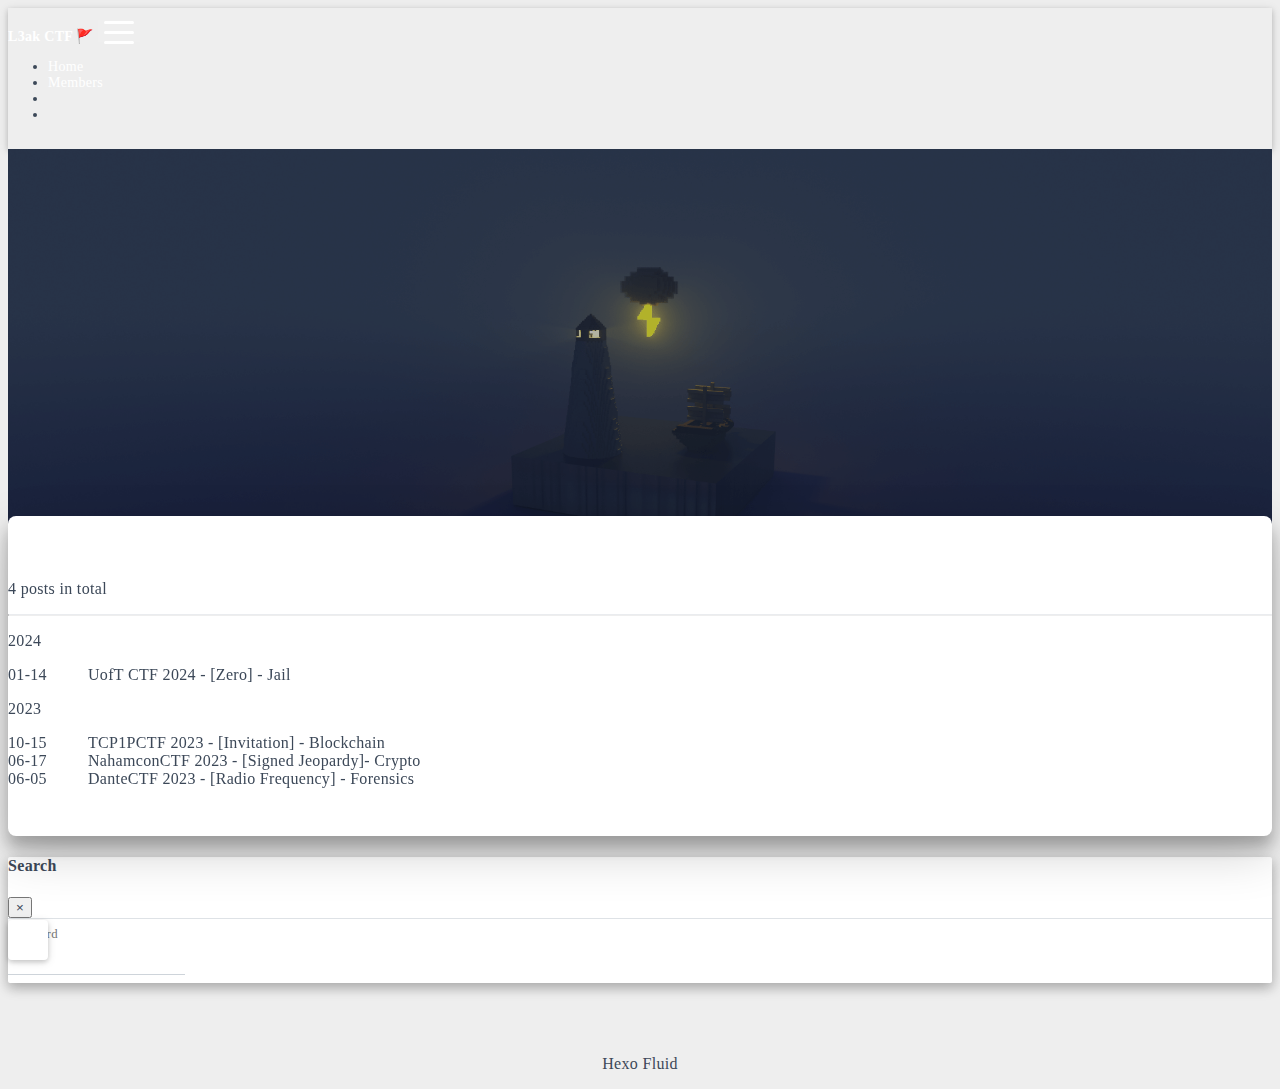
<file: archives/index.html>
<!DOCTYPE html>
<html lang="en" data-default-color-scheme=auto>



<head>
  <meta charset="UTF-8">
  <link rel="apple-touch-icon" sizes="76x76" href="/img/fluid.png">
  <link rel="icon" href="/members/flag.png">
  <meta name="viewport" content="width=device-width, initial-scale=1.0, maximum-scale=5.0, shrink-to-fit=no">
  <meta http-equiv="x-ua-compatible" content="ie=edge">
  
  <meta name="theme-color" content="#2f4154">
  <meta name="author" content="John Doe">
  <meta name="keywords" content="">
  
    <meta property="og:type" content="website">
<meta property="og:title" content="Archives">
<meta property="og:url" content="http://example.com/archives/index.html">
<meta property="og:site_name" content="L3ak">
<meta property="og:locale" content="en_US">
<meta property="article:author" content="John Doe">
<meta name="twitter:card" content="summary_large_image">
  
  
  
  <title>Archives - L3ak</title>

  <link  rel="stylesheet" href="https://lib.baomitu.com/twitter-bootstrap/4.6.1/css/bootstrap.min.css" />





<!-- 主题依赖的图标库，不要自行修改 -->
<!-- Do not modify the link that theme dependent icons -->

<link rel="stylesheet" href="//at.alicdn.com/t/font_1749284_hj8rtnfg7um.css">



<link rel="stylesheet" href="//at.alicdn.com/t/font_1736178_lbnruvf0jn.css">


<link  rel="stylesheet" href="/css/main.css" />


  <link id="highlight-css" rel="stylesheet" href="/css/highlight.css" />
  
    <link id="highlight-css-dark" rel="stylesheet" href="/css/highlight-dark.css" />
  




  <script id="fluid-configs">
    var Fluid = window.Fluid || {};
    Fluid.ctx = Object.assign({}, Fluid.ctx)
    var CONFIG = {"hostname":"example.com","root":"/","version":"1.9.7","typing":{"enable":true,"typeSpeed":50,"cursorChar":"|","loop":false,"scope":[]},"anchorjs":{"enable":true,"element":"h1,h2,h3,h4,h5,h6","placement":"left","visible":"hover","icon":""},"progressbar":{"enable":true,"height_px":3,"color":"#29d","options":{"showSpinner":false,"trickleSpeed":100}},"code_language":{"enable":true,"default":"TEXT"},"copy_btn":true,"image_caption":{"enable":true},"image_zoom":{"enable":true,"img_url_replace":["",""]},"toc":{"enable":true,"placement":"right","headingSelector":"h1,h2,h3,h4,h5,h6","collapseDepth":0},"lazyload":{"enable":true,"loading_img":"/img/loading.gif","onlypost":false,"offset_factor":2},"web_analytics":{"enable":false,"follow_dnt":true,"baidu":null,"google":{"measurement_id":null},"tencent":{"sid":null,"cid":null},"woyaola":null,"cnzz":null,"leancloud":{"app_id":null,"app_key":null,"server_url":null,"path":"window.location.pathname","ignore_local":false}},"search_path":"/local-search.xml","include_content_in_search":true};

    if (CONFIG.web_analytics.follow_dnt) {
      var dntVal = navigator.doNotTrack || window.doNotTrack || navigator.msDoNotTrack;
      Fluid.ctx.dnt = dntVal && (dntVal.startsWith('1') || dntVal.startsWith('yes') || dntVal.startsWith('on'));
    }
  </script>
  <script  src="/js/utils.js" ></script>
  <script  src="/js/color-schema.js" ></script>
  


  
<meta name="generator" content="Hexo 7.1.1"></head>


<body>
  

  <header>
    

<div class="header-inner" style="height: 60vh;">
  <nav id="navbar" class="navbar fixed-top  navbar-expand-lg navbar-dark scrolling-navbar">
  <div class="container">
    <a class="navbar-brand" href="/">
      <strong>L3ak CTF 🚩</strong>
    </a>

    <button id="navbar-toggler-btn" class="navbar-toggler" type="button" data-toggle="collapse"
            data-target="#navbarSupportedContent"
            aria-controls="navbarSupportedContent" aria-expanded="false" aria-label="Toggle navigation">
      <div class="animated-icon"><span></span><span></span><span></span></div>
    </button>

    <!-- Collapsible content -->
    <div class="collapse navbar-collapse" id="navbarSupportedContent">
      <ul class="navbar-nav ml-auto text-center">
        
          
          
          
          
            <li class="nav-item">
              <a class="nav-link" href="/" target="_self">
                <i class="iconfont icon-home-fill"></i>
                <span>Home</span>
              </a>
            </li>
          
        
          
          
          
          
            <li class="nav-item">
              <a class="nav-link" href="/members/" target="_self">
                <i class="iconfont icon-user-fill"></i>
                <span>Members</span>
              </a>
            </li>
          
        
        
          <li class="nav-item" id="search-btn">
            <a class="nav-link" target="_self" href="javascript:;" data-toggle="modal" data-target="#modalSearch" aria-label="Search">
              <i class="iconfont icon-search"></i>
            </a>
          </li>
          
        
        
          <li class="nav-item" id="color-toggle-btn">
            <a class="nav-link" target="_self" href="javascript:;" aria-label="Color Toggle">
              <i class="iconfont icon-dark" id="color-toggle-icon"></i>
            </a>
          </li>
        
      </ul>
    </div>
  </div>
</nav>

  

<div id="banner" class="banner" parallax=true
     style="background: url('/img/default.png') no-repeat center center; background-size: cover;">
  <div class="full-bg-img">
    <div class="mask flex-center" style="background-color: rgba(0, 0, 0, 0.3)">
      <div class="banner-text text-center fade-in-up">
        <div class="h2">
          
            <span id="subtitle" data-typed-text="Archives"></span>
          
        </div>

        
      </div>

      
    </div>
  </div>
</div>

</div>

  </header>

  <main>
    
      <div class="container nopadding-x-md">
        <div id="board"
          >
          
          <div class="container">
            <div class="row">
              <div class="col-12 col-md-10 m-auto">
                

<div class="list-group">
  <p class="h4">4 posts in total</p>
  <hr>
  
  
    
      
      <p class="h5">2024</p>
    
    <a href="/2024/01/14/uoftctf24/" class="list-group-item list-group-item-action">
      <time>01-14</time>
      <div class="list-group-item-title">UofT CTF 2024 - [Zero] - Jail</div>
    </a>
  
    
      
      <p class="h5">2023</p>
    
    <a href="/2023/10/15/tcp1p/" class="list-group-item list-group-item-action">
      <time>10-15</time>
      <div class="list-group-item-title">TCP1PCTF 2023 - [Invitation] - Blockchain</div>
    </a>
  
    
    <a href="/2023/06/17/nahamctf23/" class="list-group-item list-group-item-action">
      <time>06-17</time>
      <div class="list-group-item-title">NahamconCTF 2023 - [Signed Jeopardy]- Crypto</div>
    </a>
  
    
    <a href="/2023/06/05/dante/" class="list-group-item list-group-item-action">
      <time>06-05</time>
      <div class="list-group-item-title">DanteCTF 2023 - [Radio Frequency] - Forensics</div>
    </a>
  
</div>





              </div>
            </div>
          </div>
        </div>
      </div>
    

    
      <a id="scroll-top-button" aria-label="TOP" href="#" role="button">
        <i class="iconfont icon-arrowup" aria-hidden="true"></i>
      </a>
    

    
      <div class="modal fade" id="modalSearch" tabindex="-1" role="dialog" aria-labelledby="ModalLabel"
     aria-hidden="true">
  <div class="modal-dialog modal-dialog-scrollable modal-lg" role="document">
    <div class="modal-content">
      <div class="modal-header text-center">
        <h4 class="modal-title w-100 font-weight-bold">Search</h4>
        <button type="button" id="local-search-close" class="close" data-dismiss="modal" aria-label="Close">
          <span aria-hidden="true">&times;</span>
        </button>
      </div>
      <div class="modal-body mx-3">
        <div class="md-form mb-5">
          <input type="text" id="local-search-input" class="form-control validate">
          <label data-error="x" data-success="v" for="local-search-input">Keyword</label>
        </div>
        <div class="list-group" id="local-search-result"></div>
      </div>
    </div>
  </div>
</div>

    

    
  </main>

  <footer>
    <div class="footer-inner">
  
    <div class="footer-content">
       <a href="https://hexo.io" target="_blank" rel="nofollow noopener"><span>Hexo</span></a> <i class="iconfont icon-love"></i> <a href="https://github.com/fluid-dev/hexo-theme-fluid" target="_blank" rel="nofollow noopener"><span>Fluid</span></a> 
    </div>
  
  
  
  
</div>

  </footer>

  <!-- Scripts -->
  
  <script  src="https://lib.baomitu.com/nprogress/0.2.0/nprogress.min.js" ></script>
  <link  rel="stylesheet" href="https://lib.baomitu.com/nprogress/0.2.0/nprogress.min.css" />

  <script>
    NProgress.configure({"showSpinner":false,"trickleSpeed":100})
    NProgress.start()
    window.addEventListener('load', function() {
      NProgress.done();
    })
  </script>


<script  src="https://lib.baomitu.com/jquery/3.6.4/jquery.min.js" ></script>
<script  src="https://lib.baomitu.com/twitter-bootstrap/4.6.1/js/bootstrap.min.js" ></script>
<script  src="/js/events.js" ></script>
<script  src="/js/plugins.js" ></script>


  <script  src="https://lib.baomitu.com/typed.js/2.0.12/typed.min.js" ></script>
  <script>
    (function (window, document) {
      var typing = Fluid.plugins.typing;
      var subtitle = document.getElementById('subtitle');
      if (!subtitle || !typing) {
        return;
      }
      var text = subtitle.getAttribute('data-typed-text');
      
        typing(text);
      
    })(window, document);
  </script>




  
    <script  src="/js/img-lazyload.js" ></script>
  




  <script  src="/js/local-search.js" ></script>





<!-- 主题的启动项，将它保持在最底部 -->
<!-- the boot of the theme, keep it at the bottom -->
<script  src="/js/boot.js" ></script>


  

  <noscript>
    <div class="noscript-warning">Blog works best with JavaScript enabled</div>
  </noscript>
</body>
</html>
</file>
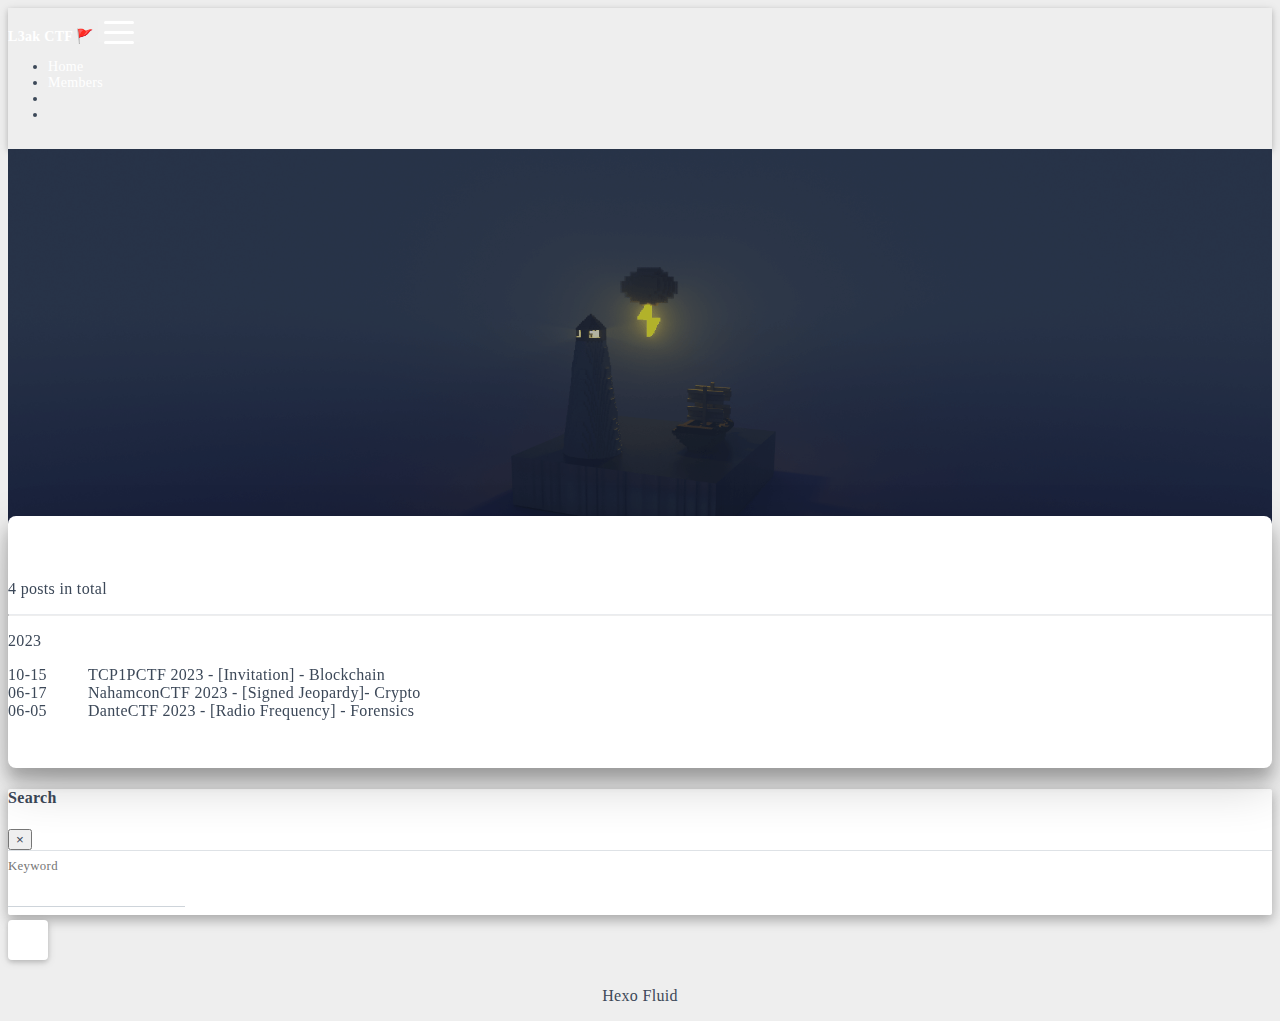
<file: archives/2023/index.html>
<!DOCTYPE html>
<html lang="en" data-default-color-scheme=auto>



<head>
  <meta charset="UTF-8">
  <link rel="apple-touch-icon" sizes="76x76" href="/img/fluid.png">
  <link rel="icon" href="/members/flag.png">
  <meta name="viewport" content="width=device-width, initial-scale=1.0, maximum-scale=5.0, shrink-to-fit=no">
  <meta http-equiv="x-ua-compatible" content="ie=edge">
  
  <meta name="theme-color" content="#2f4154">
  <meta name="author" content="John Doe">
  <meta name="keywords" content="">
  
    <meta property="og:type" content="website">
<meta property="og:title" content="Archives">
<meta property="og:url" content="http://example.com/archives/2023/index.html">
<meta property="og:site_name" content="L3ak">
<meta property="og:locale" content="en_US">
<meta property="article:author" content="John Doe">
<meta name="twitter:card" content="summary_large_image">
  
  
  
  <title>Archives - L3ak</title>

  <link  rel="stylesheet" href="https://lib.baomitu.com/twitter-bootstrap/4.6.1/css/bootstrap.min.css" />





<!-- 主题依赖的图标库，不要自行修改 -->
<!-- Do not modify the link that theme dependent icons -->

<link rel="stylesheet" href="//at.alicdn.com/t/font_1749284_hj8rtnfg7um.css">



<link rel="stylesheet" href="//at.alicdn.com/t/font_1736178_lbnruvf0jn.css">


<link  rel="stylesheet" href="/css/main.css" />


  <link id="highlight-css" rel="stylesheet" href="/css/highlight.css" />
  
    <link id="highlight-css-dark" rel="stylesheet" href="/css/highlight-dark.css" />
  




  <script id="fluid-configs">
    var Fluid = window.Fluid || {};
    Fluid.ctx = Object.assign({}, Fluid.ctx)
    var CONFIG = {"hostname":"example.com","root":"/","version":"1.9.7","typing":{"enable":true,"typeSpeed":50,"cursorChar":"|","loop":false,"scope":[]},"anchorjs":{"enable":true,"element":"h1,h2,h3,h4,h5,h6","placement":"left","visible":"hover","icon":""},"progressbar":{"enable":true,"height_px":3,"color":"#29d","options":{"showSpinner":false,"trickleSpeed":100}},"code_language":{"enable":true,"default":"TEXT"},"copy_btn":true,"image_caption":{"enable":true},"image_zoom":{"enable":true,"img_url_replace":["",""]},"toc":{"enable":true,"placement":"right","headingSelector":"h1,h2,h3,h4,h5,h6","collapseDepth":0},"lazyload":{"enable":true,"loading_img":"/img/loading.gif","onlypost":false,"offset_factor":2},"web_analytics":{"enable":false,"follow_dnt":true,"baidu":null,"google":{"measurement_id":null},"tencent":{"sid":null,"cid":null},"woyaola":null,"cnzz":null,"leancloud":{"app_id":null,"app_key":null,"server_url":null,"path":"window.location.pathname","ignore_local":false}},"search_path":"/local-search.xml","include_content_in_search":true};

    if (CONFIG.web_analytics.follow_dnt) {
      var dntVal = navigator.doNotTrack || window.doNotTrack || navigator.msDoNotTrack;
      Fluid.ctx.dnt = dntVal && (dntVal.startsWith('1') || dntVal.startsWith('yes') || dntVal.startsWith('on'));
    }
  </script>
  <script  src="/js/utils.js" ></script>
  <script  src="/js/color-schema.js" ></script>
  


  
<meta name="generator" content="Hexo 7.1.1"></head>


<body>
  

  <header>
    

<div class="header-inner" style="height: 60vh;">
  <nav id="navbar" class="navbar fixed-top  navbar-expand-lg navbar-dark scrolling-navbar">
  <div class="container">
    <a class="navbar-brand" href="/">
      <strong>L3ak CTF 🚩</strong>
    </a>

    <button id="navbar-toggler-btn" class="navbar-toggler" type="button" data-toggle="collapse"
            data-target="#navbarSupportedContent"
            aria-controls="navbarSupportedContent" aria-expanded="false" aria-label="Toggle navigation">
      <div class="animated-icon"><span></span><span></span><span></span></div>
    </button>

    <!-- Collapsible content -->
    <div class="collapse navbar-collapse" id="navbarSupportedContent">
      <ul class="navbar-nav ml-auto text-center">
        
          
          
          
          
            <li class="nav-item">
              <a class="nav-link" href="/" target="_self">
                <i class="iconfont icon-home-fill"></i>
                <span>Home</span>
              </a>
            </li>
          
        
          
          
          
          
            <li class="nav-item">
              <a class="nav-link" href="/members/" target="_self">
                <i class="iconfont icon-user-fill"></i>
                <span>Members</span>
              </a>
            </li>
          
        
        
          <li class="nav-item" id="search-btn">
            <a class="nav-link" target="_self" href="javascript:;" data-toggle="modal" data-target="#modalSearch" aria-label="Search">
              <i class="iconfont icon-search"></i>
            </a>
          </li>
          
        
        
          <li class="nav-item" id="color-toggle-btn">
            <a class="nav-link" target="_self" href="javascript:;" aria-label="Color Toggle">
              <i class="iconfont icon-dark" id="color-toggle-icon"></i>
            </a>
          </li>
        
      </ul>
    </div>
  </div>
</nav>

  

<div id="banner" class="banner" parallax=true
     style="background: url('/img/default.png') no-repeat center center; background-size: cover;">
  <div class="full-bg-img">
    <div class="mask flex-center" style="background-color: rgba(0, 0, 0, 0.3)">
      <div class="banner-text text-center fade-in-up">
        <div class="h2">
          
            <span id="subtitle" data-typed-text="Archives"></span>
          
        </div>

        
      </div>

      
    </div>
  </div>
</div>

</div>

  </header>

  <main>
    
      <div class="container nopadding-x-md">
        <div id="board"
          >
          
          <div class="container">
            <div class="row">
              <div class="col-12 col-md-10 m-auto">
                

<div class="list-group">
  <p class="h4">4 posts in total</p>
  <hr>
  
  
    
      
      <p class="h5">2023</p>
    
    <a href="/2023/10/15/tcp1p/" class="list-group-item list-group-item-action">
      <time>10-15</time>
      <div class="list-group-item-title">TCP1PCTF 2023 - [Invitation] - Blockchain</div>
    </a>
  
    
    <a href="/2023/06/17/nahamctf23/" class="list-group-item list-group-item-action">
      <time>06-17</time>
      <div class="list-group-item-title">NahamconCTF 2023 - [Signed Jeopardy]- Crypto</div>
    </a>
  
    
    <a href="/2023/06/05/dante/" class="list-group-item list-group-item-action">
      <time>06-05</time>
      <div class="list-group-item-title">DanteCTF 2023 - [Radio Frequency] - Forensics</div>
    </a>
  
</div>





              </div>
            </div>
          </div>
        </div>
      </div>
    

    
      <a id="scroll-top-button" aria-label="TOP" href="#" role="button">
        <i class="iconfont icon-arrowup" aria-hidden="true"></i>
      </a>
    

    
      <div class="modal fade" id="modalSearch" tabindex="-1" role="dialog" aria-labelledby="ModalLabel"
     aria-hidden="true">
  <div class="modal-dialog modal-dialog-scrollable modal-lg" role="document">
    <div class="modal-content">
      <div class="modal-header text-center">
        <h4 class="modal-title w-100 font-weight-bold">Search</h4>
        <button type="button" id="local-search-close" class="close" data-dismiss="modal" aria-label="Close">
          <span aria-hidden="true">&times;</span>
        </button>
      </div>
      <div class="modal-body mx-3">
        <div class="md-form mb-5">
          <input type="text" id="local-search-input" class="form-control validate">
          <label data-error="x" data-success="v" for="local-search-input">Keyword</label>
        </div>
        <div class="list-group" id="local-search-result"></div>
      </div>
    </div>
  </div>
</div>

    

    
  </main>

  <footer>
    <div class="footer-inner">
  
    <div class="footer-content">
       <a href="https://hexo.io" target="_blank" rel="nofollow noopener"><span>Hexo</span></a> <i class="iconfont icon-love"></i> <a href="https://github.com/fluid-dev/hexo-theme-fluid" target="_blank" rel="nofollow noopener"><span>Fluid</span></a> 
    </div>
  
  
  
  
</div>

  </footer>

  <!-- Scripts -->
  
  <script  src="https://lib.baomitu.com/nprogress/0.2.0/nprogress.min.js" ></script>
  <link  rel="stylesheet" href="https://lib.baomitu.com/nprogress/0.2.0/nprogress.min.css" />

  <script>
    NProgress.configure({"showSpinner":false,"trickleSpeed":100})
    NProgress.start()
    window.addEventListener('load', function() {
      NProgress.done();
    })
  </script>


<script  src="https://lib.baomitu.com/jquery/3.6.4/jquery.min.js" ></script>
<script  src="https://lib.baomitu.com/twitter-bootstrap/4.6.1/js/bootstrap.min.js" ></script>
<script  src="/js/events.js" ></script>
<script  src="/js/plugins.js" ></script>


  <script  src="https://lib.baomitu.com/typed.js/2.0.12/typed.min.js" ></script>
  <script>
    (function (window, document) {
      var typing = Fluid.plugins.typing;
      var subtitle = document.getElementById('subtitle');
      if (!subtitle || !typing) {
        return;
      }
      var text = subtitle.getAttribute('data-typed-text');
      
        typing(text);
      
    })(window, document);
  </script>




  
    <script  src="/js/img-lazyload.js" ></script>
  




  <script  src="/js/local-search.js" ></script>





<!-- 主题的启动项，将它保持在最底部 -->
<!-- the boot of the theme, keep it at the bottom -->
<script  src="/js/boot.js" ></script>


  

  <noscript>
    <div class="noscript-warning">Blog works best with JavaScript enabled</div>
  </noscript>
</body>
</html>
</file>
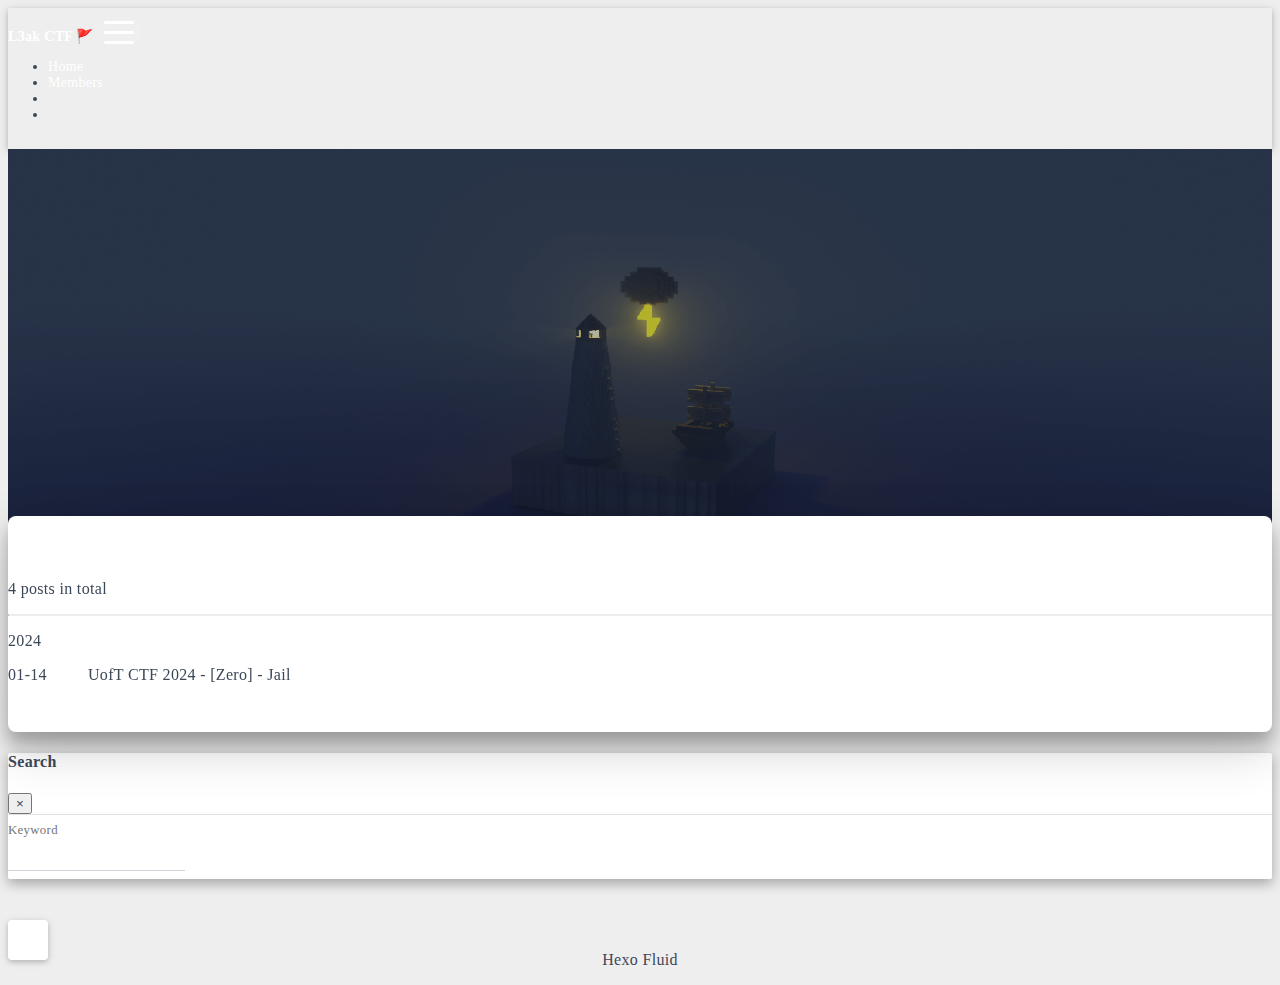
<file: archives/2024/index.html>
<!DOCTYPE html>
<html lang="en" data-default-color-scheme=auto>



<head>
  <meta charset="UTF-8">
  <link rel="apple-touch-icon" sizes="76x76" href="/img/fluid.png">
  <link rel="icon" href="/members/flag.png">
  <meta name="viewport" content="width=device-width, initial-scale=1.0, maximum-scale=5.0, shrink-to-fit=no">
  <meta http-equiv="x-ua-compatible" content="ie=edge">
  
  <meta name="theme-color" content="#2f4154">
  <meta name="author" content="John Doe">
  <meta name="keywords" content="">
  
    <meta property="og:type" content="website">
<meta property="og:title" content="Archives">
<meta property="og:url" content="http://example.com/archives/2024/index.html">
<meta property="og:site_name" content="L3ak">
<meta property="og:locale" content="en_US">
<meta property="article:author" content="John Doe">
<meta name="twitter:card" content="summary_large_image">
  
  
  
  <title>Archives - L3ak</title>

  <link  rel="stylesheet" href="https://lib.baomitu.com/twitter-bootstrap/4.6.1/css/bootstrap.min.css" />





<!-- 主题依赖的图标库，不要自行修改 -->
<!-- Do not modify the link that theme dependent icons -->

<link rel="stylesheet" href="//at.alicdn.com/t/font_1749284_hj8rtnfg7um.css">



<link rel="stylesheet" href="//at.alicdn.com/t/font_1736178_lbnruvf0jn.css">


<link  rel="stylesheet" href="/css/main.css" />


  <link id="highlight-css" rel="stylesheet" href="/css/highlight.css" />
  
    <link id="highlight-css-dark" rel="stylesheet" href="/css/highlight-dark.css" />
  




  <script id="fluid-configs">
    var Fluid = window.Fluid || {};
    Fluid.ctx = Object.assign({}, Fluid.ctx)
    var CONFIG = {"hostname":"example.com","root":"/","version":"1.9.7","typing":{"enable":true,"typeSpeed":50,"cursorChar":"|","loop":false,"scope":[]},"anchorjs":{"enable":true,"element":"h1,h2,h3,h4,h5,h6","placement":"left","visible":"hover","icon":""},"progressbar":{"enable":true,"height_px":3,"color":"#29d","options":{"showSpinner":false,"trickleSpeed":100}},"code_language":{"enable":true,"default":"TEXT"},"copy_btn":true,"image_caption":{"enable":true},"image_zoom":{"enable":true,"img_url_replace":["",""]},"toc":{"enable":true,"placement":"right","headingSelector":"h1,h2,h3,h4,h5,h6","collapseDepth":0},"lazyload":{"enable":true,"loading_img":"/img/loading.gif","onlypost":false,"offset_factor":2},"web_analytics":{"enable":false,"follow_dnt":true,"baidu":null,"google":{"measurement_id":null},"tencent":{"sid":null,"cid":null},"woyaola":null,"cnzz":null,"leancloud":{"app_id":null,"app_key":null,"server_url":null,"path":"window.location.pathname","ignore_local":false}},"search_path":"/local-search.xml","include_content_in_search":true};

    if (CONFIG.web_analytics.follow_dnt) {
      var dntVal = navigator.doNotTrack || window.doNotTrack || navigator.msDoNotTrack;
      Fluid.ctx.dnt = dntVal && (dntVal.startsWith('1') || dntVal.startsWith('yes') || dntVal.startsWith('on'));
    }
  </script>
  <script  src="/js/utils.js" ></script>
  <script  src="/js/color-schema.js" ></script>
  


  
<meta name="generator" content="Hexo 7.1.1"></head>


<body>
  

  <header>
    

<div class="header-inner" style="height: 60vh;">
  <nav id="navbar" class="navbar fixed-top  navbar-expand-lg navbar-dark scrolling-navbar">
  <div class="container">
    <a class="navbar-brand" href="/">
      <strong>L3ak CTF 🚩</strong>
    </a>

    <button id="navbar-toggler-btn" class="navbar-toggler" type="button" data-toggle="collapse"
            data-target="#navbarSupportedContent"
            aria-controls="navbarSupportedContent" aria-expanded="false" aria-label="Toggle navigation">
      <div class="animated-icon"><span></span><span></span><span></span></div>
    </button>

    <!-- Collapsible content -->
    <div class="collapse navbar-collapse" id="navbarSupportedContent">
      <ul class="navbar-nav ml-auto text-center">
        
          
          
          
          
            <li class="nav-item">
              <a class="nav-link" href="/" target="_self">
                <i class="iconfont icon-home-fill"></i>
                <span>Home</span>
              </a>
            </li>
          
        
          
          
          
          
            <li class="nav-item">
              <a class="nav-link" href="/members/" target="_self">
                <i class="iconfont icon-user-fill"></i>
                <span>Members</span>
              </a>
            </li>
          
        
        
          <li class="nav-item" id="search-btn">
            <a class="nav-link" target="_self" href="javascript:;" data-toggle="modal" data-target="#modalSearch" aria-label="Search">
              <i class="iconfont icon-search"></i>
            </a>
          </li>
          
        
        
          <li class="nav-item" id="color-toggle-btn">
            <a class="nav-link" target="_self" href="javascript:;" aria-label="Color Toggle">
              <i class="iconfont icon-dark" id="color-toggle-icon"></i>
            </a>
          </li>
        
      </ul>
    </div>
  </div>
</nav>

  

<div id="banner" class="banner" parallax=true
     style="background: url('/img/default.png') no-repeat center center; background-size: cover;">
  <div class="full-bg-img">
    <div class="mask flex-center" style="background-color: rgba(0, 0, 0, 0.3)">
      <div class="banner-text text-center fade-in-up">
        <div class="h2">
          
            <span id="subtitle" data-typed-text="Archives"></span>
          
        </div>

        
      </div>

      
    </div>
  </div>
</div>

</div>

  </header>

  <main>
    
      <div class="container nopadding-x-md">
        <div id="board"
          >
          
          <div class="container">
            <div class="row">
              <div class="col-12 col-md-10 m-auto">
                

<div class="list-group">
  <p class="h4">4 posts in total</p>
  <hr>
  
  
    
      
      <p class="h5">2024</p>
    
    <a href="/2024/01/14/uoftctf24/" class="list-group-item list-group-item-action">
      <time>01-14</time>
      <div class="list-group-item-title">UofT CTF 2024 - [Zero] - Jail</div>
    </a>
  
</div>





              </div>
            </div>
          </div>
        </div>
      </div>
    

    
      <a id="scroll-top-button" aria-label="TOP" href="#" role="button">
        <i class="iconfont icon-arrowup" aria-hidden="true"></i>
      </a>
    

    
      <div class="modal fade" id="modalSearch" tabindex="-1" role="dialog" aria-labelledby="ModalLabel"
     aria-hidden="true">
  <div class="modal-dialog modal-dialog-scrollable modal-lg" role="document">
    <div class="modal-content">
      <div class="modal-header text-center">
        <h4 class="modal-title w-100 font-weight-bold">Search</h4>
        <button type="button" id="local-search-close" class="close" data-dismiss="modal" aria-label="Close">
          <span aria-hidden="true">&times;</span>
        </button>
      </div>
      <div class="modal-body mx-3">
        <div class="md-form mb-5">
          <input type="text" id="local-search-input" class="form-control validate">
          <label data-error="x" data-success="v" for="local-search-input">Keyword</label>
        </div>
        <div class="list-group" id="local-search-result"></div>
      </div>
    </div>
  </div>
</div>

    

    
  </main>

  <footer>
    <div class="footer-inner">
  
    <div class="footer-content">
       <a href="https://hexo.io" target="_blank" rel="nofollow noopener"><span>Hexo</span></a> <i class="iconfont icon-love"></i> <a href="https://github.com/fluid-dev/hexo-theme-fluid" target="_blank" rel="nofollow noopener"><span>Fluid</span></a> 
    </div>
  
  
  
  
</div>

  </footer>

  <!-- Scripts -->
  
  <script  src="https://lib.baomitu.com/nprogress/0.2.0/nprogress.min.js" ></script>
  <link  rel="stylesheet" href="https://lib.baomitu.com/nprogress/0.2.0/nprogress.min.css" />

  <script>
    NProgress.configure({"showSpinner":false,"trickleSpeed":100})
    NProgress.start()
    window.addEventListener('load', function() {
      NProgress.done();
    })
  </script>


<script  src="https://lib.baomitu.com/jquery/3.6.4/jquery.min.js" ></script>
<script  src="https://lib.baomitu.com/twitter-bootstrap/4.6.1/js/bootstrap.min.js" ></script>
<script  src="/js/events.js" ></script>
<script  src="/js/plugins.js" ></script>


  <script  src="https://lib.baomitu.com/typed.js/2.0.12/typed.min.js" ></script>
  <script>
    (function (window, document) {
      var typing = Fluid.plugins.typing;
      var subtitle = document.getElementById('subtitle');
      if (!subtitle || !typing) {
        return;
      }
      var text = subtitle.getAttribute('data-typed-text');
      
        typing(text);
      
    })(window, document);
  </script>




  
    <script  src="/js/img-lazyload.js" ></script>
  




  <script  src="/js/local-search.js" ></script>





<!-- 主题的启动项，将它保持在最底部 -->
<!-- the boot of the theme, keep it at the bottom -->
<script  src="/js/boot.js" ></script>


  

  <noscript>
    <div class="noscript-warning">Blog works best with JavaScript enabled</div>
  </noscript>
</body>
</html>
</file>
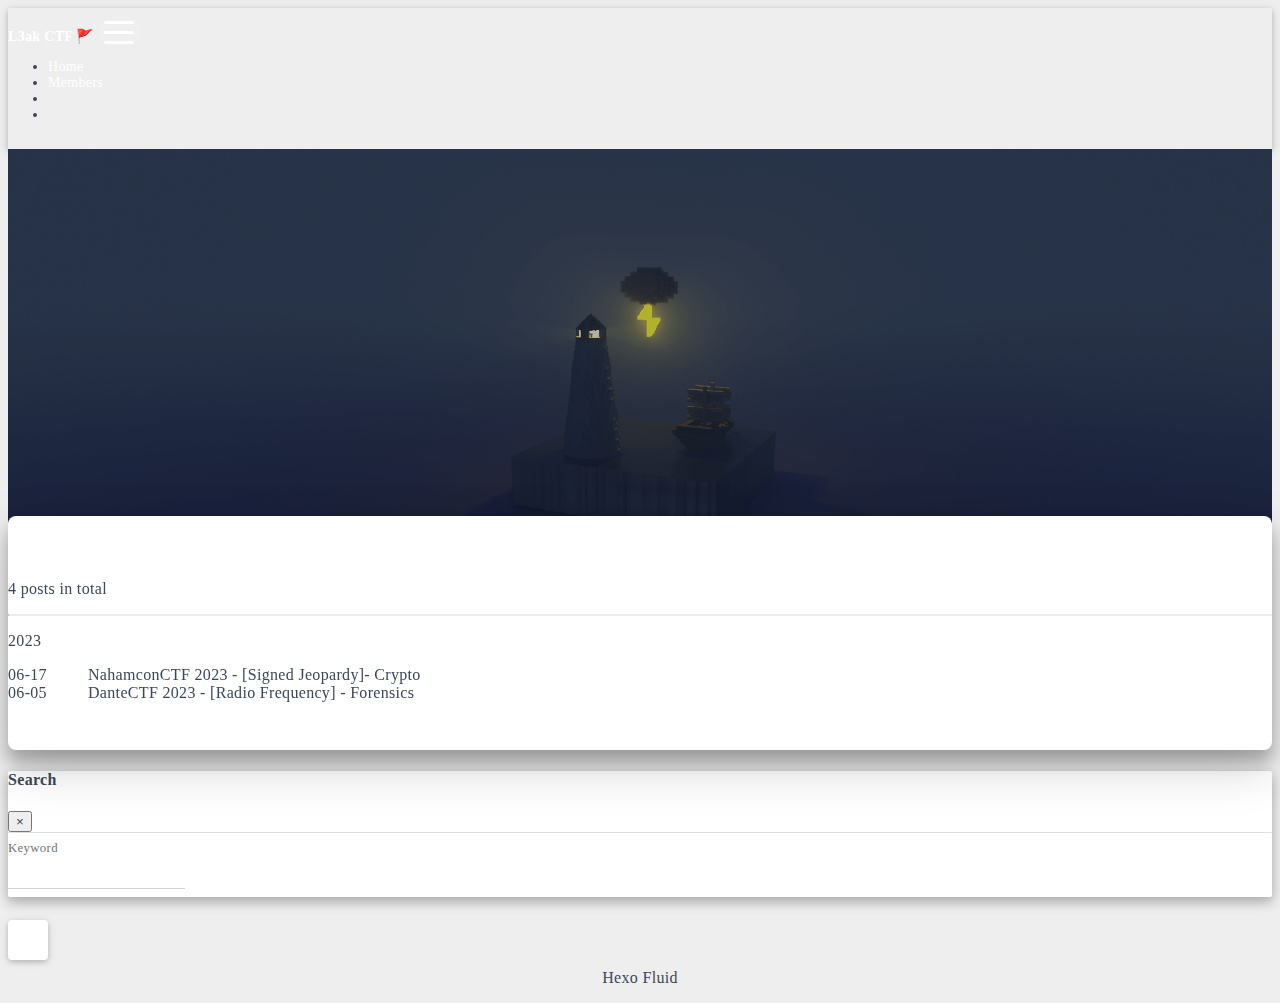
<file: archives/2023/06/index.html>
<!DOCTYPE html>
<html lang="en" data-default-color-scheme=auto>



<head>
  <meta charset="UTF-8">
  <link rel="apple-touch-icon" sizes="76x76" href="/img/fluid.png">
  <link rel="icon" href="/members/flag.png">
  <meta name="viewport" content="width=device-width, initial-scale=1.0, maximum-scale=5.0, shrink-to-fit=no">
  <meta http-equiv="x-ua-compatible" content="ie=edge">
  
  <meta name="theme-color" content="#2f4154">
  <meta name="author" content="John Doe">
  <meta name="keywords" content="">
  
    <meta property="og:type" content="website">
<meta property="og:title" content="Archives">
<meta property="og:url" content="http://example.com/archives/2023/06/index.html">
<meta property="og:site_name" content="L3ak">
<meta property="og:locale" content="en_US">
<meta property="article:author" content="John Doe">
<meta name="twitter:card" content="summary_large_image">
  
  
  
  <title>Archives - L3ak</title>

  <link  rel="stylesheet" href="https://lib.baomitu.com/twitter-bootstrap/4.6.1/css/bootstrap.min.css" />





<!-- 主题依赖的图标库，不要自行修改 -->
<!-- Do not modify the link that theme dependent icons -->

<link rel="stylesheet" href="//at.alicdn.com/t/font_1749284_hj8rtnfg7um.css">



<link rel="stylesheet" href="//at.alicdn.com/t/font_1736178_lbnruvf0jn.css">


<link  rel="stylesheet" href="/css/main.css" />


  <link id="highlight-css" rel="stylesheet" href="/css/highlight.css" />
  
    <link id="highlight-css-dark" rel="stylesheet" href="/css/highlight-dark.css" />
  




  <script id="fluid-configs">
    var Fluid = window.Fluid || {};
    Fluid.ctx = Object.assign({}, Fluid.ctx)
    var CONFIG = {"hostname":"example.com","root":"/","version":"1.9.7","typing":{"enable":true,"typeSpeed":50,"cursorChar":"|","loop":false,"scope":[]},"anchorjs":{"enable":true,"element":"h1,h2,h3,h4,h5,h6","placement":"left","visible":"hover","icon":""},"progressbar":{"enable":true,"height_px":3,"color":"#29d","options":{"showSpinner":false,"trickleSpeed":100}},"code_language":{"enable":true,"default":"TEXT"},"copy_btn":true,"image_caption":{"enable":true},"image_zoom":{"enable":true,"img_url_replace":["",""]},"toc":{"enable":true,"placement":"right","headingSelector":"h1,h2,h3,h4,h5,h6","collapseDepth":0},"lazyload":{"enable":true,"loading_img":"/img/loading.gif","onlypost":false,"offset_factor":2},"web_analytics":{"enable":false,"follow_dnt":true,"baidu":null,"google":{"measurement_id":null},"tencent":{"sid":null,"cid":null},"woyaola":null,"cnzz":null,"leancloud":{"app_id":null,"app_key":null,"server_url":null,"path":"window.location.pathname","ignore_local":false}},"search_path":"/local-search.xml","include_content_in_search":true};

    if (CONFIG.web_analytics.follow_dnt) {
      var dntVal = navigator.doNotTrack || window.doNotTrack || navigator.msDoNotTrack;
      Fluid.ctx.dnt = dntVal && (dntVal.startsWith('1') || dntVal.startsWith('yes') || dntVal.startsWith('on'));
    }
  </script>
  <script  src="/js/utils.js" ></script>
  <script  src="/js/color-schema.js" ></script>
  


  
<meta name="generator" content="Hexo 7.1.1"></head>


<body>
  

  <header>
    

<div class="header-inner" style="height: 60vh;">
  <nav id="navbar" class="navbar fixed-top  navbar-expand-lg navbar-dark scrolling-navbar">
  <div class="container">
    <a class="navbar-brand" href="/">
      <strong>L3ak CTF 🚩</strong>
    </a>

    <button id="navbar-toggler-btn" class="navbar-toggler" type="button" data-toggle="collapse"
            data-target="#navbarSupportedContent"
            aria-controls="navbarSupportedContent" aria-expanded="false" aria-label="Toggle navigation">
      <div class="animated-icon"><span></span><span></span><span></span></div>
    </button>

    <!-- Collapsible content -->
    <div class="collapse navbar-collapse" id="navbarSupportedContent">
      <ul class="navbar-nav ml-auto text-center">
        
          
          
          
          
            <li class="nav-item">
              <a class="nav-link" href="/" target="_self">
                <i class="iconfont icon-home-fill"></i>
                <span>Home</span>
              </a>
            </li>
          
        
          
          
          
          
            <li class="nav-item">
              <a class="nav-link" href="/members/" target="_self">
                <i class="iconfont icon-user-fill"></i>
                <span>Members</span>
              </a>
            </li>
          
        
        
          <li class="nav-item" id="search-btn">
            <a class="nav-link" target="_self" href="javascript:;" data-toggle="modal" data-target="#modalSearch" aria-label="Search">
              <i class="iconfont icon-search"></i>
            </a>
          </li>
          
        
        
          <li class="nav-item" id="color-toggle-btn">
            <a class="nav-link" target="_self" href="javascript:;" aria-label="Color Toggle">
              <i class="iconfont icon-dark" id="color-toggle-icon"></i>
            </a>
          </li>
        
      </ul>
    </div>
  </div>
</nav>

  

<div id="banner" class="banner" parallax=true
     style="background: url('/img/default.png') no-repeat center center; background-size: cover;">
  <div class="full-bg-img">
    <div class="mask flex-center" style="background-color: rgba(0, 0, 0, 0.3)">
      <div class="banner-text text-center fade-in-up">
        <div class="h2">
          
            <span id="subtitle" data-typed-text="Archives"></span>
          
        </div>

        
      </div>

      
    </div>
  </div>
</div>

</div>

  </header>

  <main>
    
      <div class="container nopadding-x-md">
        <div id="board"
          >
          
          <div class="container">
            <div class="row">
              <div class="col-12 col-md-10 m-auto">
                

<div class="list-group">
  <p class="h4">4 posts in total</p>
  <hr>
  
  
    
      
      <p class="h5">2023</p>
    
    <a href="/2023/06/17/nahamctf23/" class="list-group-item list-group-item-action">
      <time>06-17</time>
      <div class="list-group-item-title">NahamconCTF 2023 - [Signed Jeopardy]- Crypto</div>
    </a>
  
    
    <a href="/2023/06/05/dante/" class="list-group-item list-group-item-action">
      <time>06-05</time>
      <div class="list-group-item-title">DanteCTF 2023 - [Radio Frequency] - Forensics</div>
    </a>
  
</div>





              </div>
            </div>
          </div>
        </div>
      </div>
    

    
      <a id="scroll-top-button" aria-label="TOP" href="#" role="button">
        <i class="iconfont icon-arrowup" aria-hidden="true"></i>
      </a>
    

    
      <div class="modal fade" id="modalSearch" tabindex="-1" role="dialog" aria-labelledby="ModalLabel"
     aria-hidden="true">
  <div class="modal-dialog modal-dialog-scrollable modal-lg" role="document">
    <div class="modal-content">
      <div class="modal-header text-center">
        <h4 class="modal-title w-100 font-weight-bold">Search</h4>
        <button type="button" id="local-search-close" class="close" data-dismiss="modal" aria-label="Close">
          <span aria-hidden="true">&times;</span>
        </button>
      </div>
      <div class="modal-body mx-3">
        <div class="md-form mb-5">
          <input type="text" id="local-search-input" class="form-control validate">
          <label data-error="x" data-success="v" for="local-search-input">Keyword</label>
        </div>
        <div class="list-group" id="local-search-result"></div>
      </div>
    </div>
  </div>
</div>

    

    
  </main>

  <footer>
    <div class="footer-inner">
  
    <div class="footer-content">
       <a href="https://hexo.io" target="_blank" rel="nofollow noopener"><span>Hexo</span></a> <i class="iconfont icon-love"></i> <a href="https://github.com/fluid-dev/hexo-theme-fluid" target="_blank" rel="nofollow noopener"><span>Fluid</span></a> 
    </div>
  
  
  
  
</div>

  </footer>

  <!-- Scripts -->
  
  <script  src="https://lib.baomitu.com/nprogress/0.2.0/nprogress.min.js" ></script>
  <link  rel="stylesheet" href="https://lib.baomitu.com/nprogress/0.2.0/nprogress.min.css" />

  <script>
    NProgress.configure({"showSpinner":false,"trickleSpeed":100})
    NProgress.start()
    window.addEventListener('load', function() {
      NProgress.done();
    })
  </script>


<script  src="https://lib.baomitu.com/jquery/3.6.4/jquery.min.js" ></script>
<script  src="https://lib.baomitu.com/twitter-bootstrap/4.6.1/js/bootstrap.min.js" ></script>
<script  src="/js/events.js" ></script>
<script  src="/js/plugins.js" ></script>


  <script  src="https://lib.baomitu.com/typed.js/2.0.12/typed.min.js" ></script>
  <script>
    (function (window, document) {
      var typing = Fluid.plugins.typing;
      var subtitle = document.getElementById('subtitle');
      if (!subtitle || !typing) {
        return;
      }
      var text = subtitle.getAttribute('data-typed-text');
      
        typing(text);
      
    })(window, document);
  </script>




  
    <script  src="/js/img-lazyload.js" ></script>
  




  <script  src="/js/local-search.js" ></script>





<!-- 主题的启动项，将它保持在最底部 -->
<!-- the boot of the theme, keep it at the bottom -->
<script  src="/js/boot.js" ></script>


  

  <noscript>
    <div class="noscript-warning">Blog works best with JavaScript enabled</div>
  </noscript>
</body>
</html>
</file>
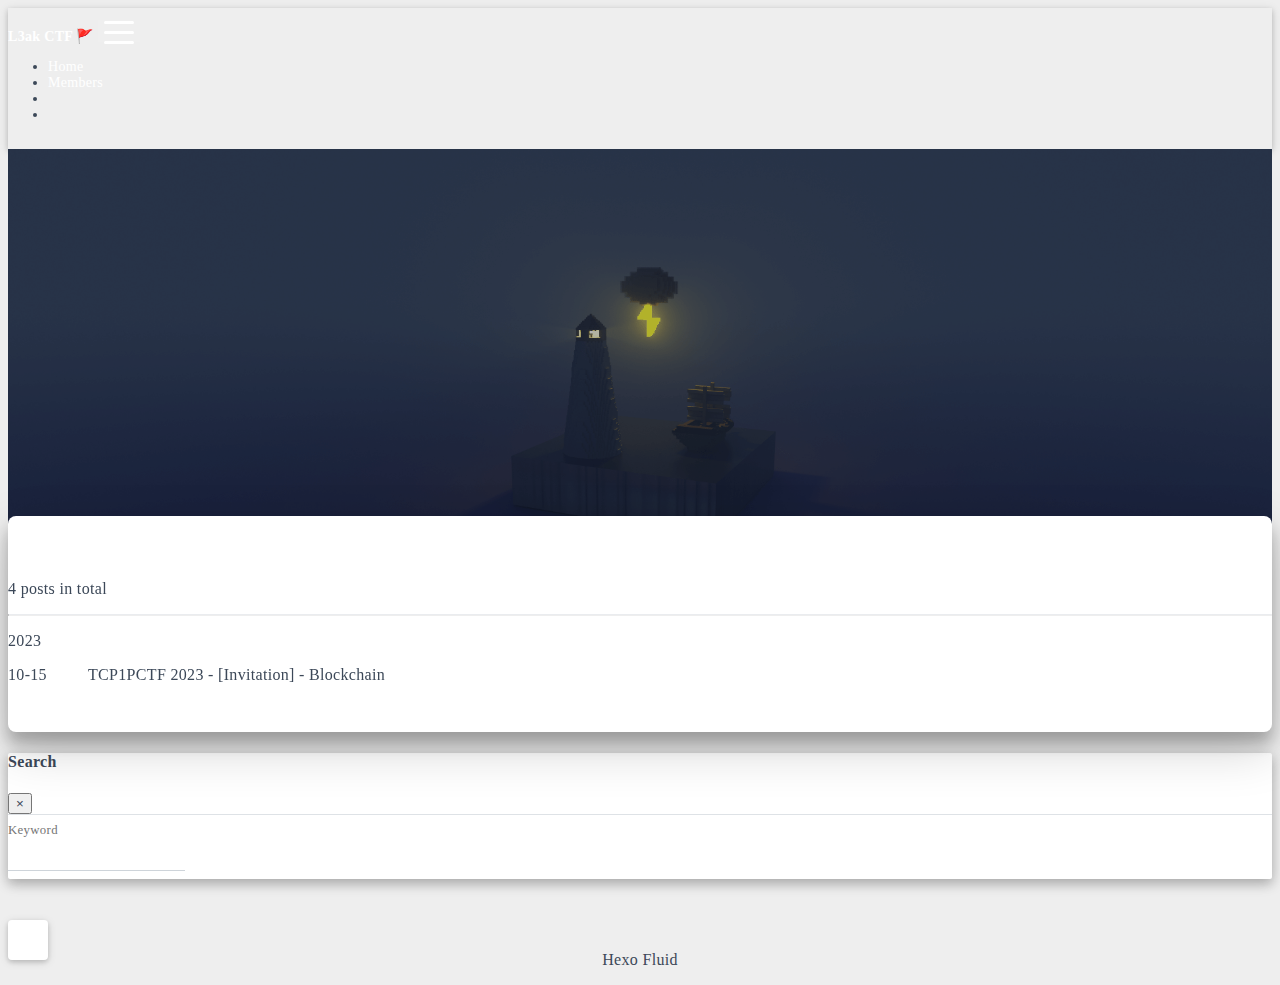
<file: archives/2023/10/index.html>
<!DOCTYPE html>
<html lang="en" data-default-color-scheme=auto>



<head>
  <meta charset="UTF-8">
  <link rel="apple-touch-icon" sizes="76x76" href="/img/fluid.png">
  <link rel="icon" href="/members/flag.png">
  <meta name="viewport" content="width=device-width, initial-scale=1.0, maximum-scale=5.0, shrink-to-fit=no">
  <meta http-equiv="x-ua-compatible" content="ie=edge">
  
  <meta name="theme-color" content="#2f4154">
  <meta name="author" content="John Doe">
  <meta name="keywords" content="">
  
    <meta property="og:type" content="website">
<meta property="og:title" content="Archives">
<meta property="og:url" content="http://example.com/archives/2023/10/index.html">
<meta property="og:site_name" content="L3ak">
<meta property="og:locale" content="en_US">
<meta property="article:author" content="John Doe">
<meta name="twitter:card" content="summary_large_image">
  
  
  
  <title>Archives - L3ak</title>

  <link  rel="stylesheet" href="https://lib.baomitu.com/twitter-bootstrap/4.6.1/css/bootstrap.min.css" />





<!-- 主题依赖的图标库，不要自行修改 -->
<!-- Do not modify the link that theme dependent icons -->

<link rel="stylesheet" href="//at.alicdn.com/t/font_1749284_hj8rtnfg7um.css">



<link rel="stylesheet" href="//at.alicdn.com/t/font_1736178_lbnruvf0jn.css">


<link  rel="stylesheet" href="/css/main.css" />


  <link id="highlight-css" rel="stylesheet" href="/css/highlight.css" />
  
    <link id="highlight-css-dark" rel="stylesheet" href="/css/highlight-dark.css" />
  




  <script id="fluid-configs">
    var Fluid = window.Fluid || {};
    Fluid.ctx = Object.assign({}, Fluid.ctx)
    var CONFIG = {"hostname":"example.com","root":"/","version":"1.9.7","typing":{"enable":true,"typeSpeed":50,"cursorChar":"|","loop":false,"scope":[]},"anchorjs":{"enable":true,"element":"h1,h2,h3,h4,h5,h6","placement":"left","visible":"hover","icon":""},"progressbar":{"enable":true,"height_px":3,"color":"#29d","options":{"showSpinner":false,"trickleSpeed":100}},"code_language":{"enable":true,"default":"TEXT"},"copy_btn":true,"image_caption":{"enable":true},"image_zoom":{"enable":true,"img_url_replace":["",""]},"toc":{"enable":true,"placement":"right","headingSelector":"h1,h2,h3,h4,h5,h6","collapseDepth":0},"lazyload":{"enable":true,"loading_img":"/img/loading.gif","onlypost":false,"offset_factor":2},"web_analytics":{"enable":false,"follow_dnt":true,"baidu":null,"google":{"measurement_id":null},"tencent":{"sid":null,"cid":null},"woyaola":null,"cnzz":null,"leancloud":{"app_id":null,"app_key":null,"server_url":null,"path":"window.location.pathname","ignore_local":false}},"search_path":"/local-search.xml","include_content_in_search":true};

    if (CONFIG.web_analytics.follow_dnt) {
      var dntVal = navigator.doNotTrack || window.doNotTrack || navigator.msDoNotTrack;
      Fluid.ctx.dnt = dntVal && (dntVal.startsWith('1') || dntVal.startsWith('yes') || dntVal.startsWith('on'));
    }
  </script>
  <script  src="/js/utils.js" ></script>
  <script  src="/js/color-schema.js" ></script>
  


  
<meta name="generator" content="Hexo 7.1.1"></head>


<body>
  

  <header>
    

<div class="header-inner" style="height: 60vh;">
  <nav id="navbar" class="navbar fixed-top  navbar-expand-lg navbar-dark scrolling-navbar">
  <div class="container">
    <a class="navbar-brand" href="/">
      <strong>L3ak CTF 🚩</strong>
    </a>

    <button id="navbar-toggler-btn" class="navbar-toggler" type="button" data-toggle="collapse"
            data-target="#navbarSupportedContent"
            aria-controls="navbarSupportedContent" aria-expanded="false" aria-label="Toggle navigation">
      <div class="animated-icon"><span></span><span></span><span></span></div>
    </button>

    <!-- Collapsible content -->
    <div class="collapse navbar-collapse" id="navbarSupportedContent">
      <ul class="navbar-nav ml-auto text-center">
        
          
          
          
          
            <li class="nav-item">
              <a class="nav-link" href="/" target="_self">
                <i class="iconfont icon-home-fill"></i>
                <span>Home</span>
              </a>
            </li>
          
        
          
          
          
          
            <li class="nav-item">
              <a class="nav-link" href="/members/" target="_self">
                <i class="iconfont icon-user-fill"></i>
                <span>Members</span>
              </a>
            </li>
          
        
        
          <li class="nav-item" id="search-btn">
            <a class="nav-link" target="_self" href="javascript:;" data-toggle="modal" data-target="#modalSearch" aria-label="Search">
              <i class="iconfont icon-search"></i>
            </a>
          </li>
          
        
        
          <li class="nav-item" id="color-toggle-btn">
            <a class="nav-link" target="_self" href="javascript:;" aria-label="Color Toggle">
              <i class="iconfont icon-dark" id="color-toggle-icon"></i>
            </a>
          </li>
        
      </ul>
    </div>
  </div>
</nav>

  

<div id="banner" class="banner" parallax=true
     style="background: url('/img/default.png') no-repeat center center; background-size: cover;">
  <div class="full-bg-img">
    <div class="mask flex-center" style="background-color: rgba(0, 0, 0, 0.3)">
      <div class="banner-text text-center fade-in-up">
        <div class="h2">
          
            <span id="subtitle" data-typed-text="Archives"></span>
          
        </div>

        
      </div>

      
    </div>
  </div>
</div>

</div>

  </header>

  <main>
    
      <div class="container nopadding-x-md">
        <div id="board"
          >
          
          <div class="container">
            <div class="row">
              <div class="col-12 col-md-10 m-auto">
                

<div class="list-group">
  <p class="h4">4 posts in total</p>
  <hr>
  
  
    
      
      <p class="h5">2023</p>
    
    <a href="/2023/10/15/tcp1p/" class="list-group-item list-group-item-action">
      <time>10-15</time>
      <div class="list-group-item-title">TCP1PCTF 2023 - [Invitation] - Blockchain</div>
    </a>
  
</div>





              </div>
            </div>
          </div>
        </div>
      </div>
    

    
      <a id="scroll-top-button" aria-label="TOP" href="#" role="button">
        <i class="iconfont icon-arrowup" aria-hidden="true"></i>
      </a>
    

    
      <div class="modal fade" id="modalSearch" tabindex="-1" role="dialog" aria-labelledby="ModalLabel"
     aria-hidden="true">
  <div class="modal-dialog modal-dialog-scrollable modal-lg" role="document">
    <div class="modal-content">
      <div class="modal-header text-center">
        <h4 class="modal-title w-100 font-weight-bold">Search</h4>
        <button type="button" id="local-search-close" class="close" data-dismiss="modal" aria-label="Close">
          <span aria-hidden="true">&times;</span>
        </button>
      </div>
      <div class="modal-body mx-3">
        <div class="md-form mb-5">
          <input type="text" id="local-search-input" class="form-control validate">
          <label data-error="x" data-success="v" for="local-search-input">Keyword</label>
        </div>
        <div class="list-group" id="local-search-result"></div>
      </div>
    </div>
  </div>
</div>

    

    
  </main>

  <footer>
    <div class="footer-inner">
  
    <div class="footer-content">
       <a href="https://hexo.io" target="_blank" rel="nofollow noopener"><span>Hexo</span></a> <i class="iconfont icon-love"></i> <a href="https://github.com/fluid-dev/hexo-theme-fluid" target="_blank" rel="nofollow noopener"><span>Fluid</span></a> 
    </div>
  
  
  
  
</div>

  </footer>

  <!-- Scripts -->
  
  <script  src="https://lib.baomitu.com/nprogress/0.2.0/nprogress.min.js" ></script>
  <link  rel="stylesheet" href="https://lib.baomitu.com/nprogress/0.2.0/nprogress.min.css" />

  <script>
    NProgress.configure({"showSpinner":false,"trickleSpeed":100})
    NProgress.start()
    window.addEventListener('load', function() {
      NProgress.done();
    })
  </script>


<script  src="https://lib.baomitu.com/jquery/3.6.4/jquery.min.js" ></script>
<script  src="https://lib.baomitu.com/twitter-bootstrap/4.6.1/js/bootstrap.min.js" ></script>
<script  src="/js/events.js" ></script>
<script  src="/js/plugins.js" ></script>


  <script  src="https://lib.baomitu.com/typed.js/2.0.12/typed.min.js" ></script>
  <script>
    (function (window, document) {
      var typing = Fluid.plugins.typing;
      var subtitle = document.getElementById('subtitle');
      if (!subtitle || !typing) {
        return;
      }
      var text = subtitle.getAttribute('data-typed-text');
      
        typing(text);
      
    })(window, document);
  </script>




  
    <script  src="/js/img-lazyload.js" ></script>
  




  <script  src="/js/local-search.js" ></script>





<!-- 主题的启动项，将它保持在最底部 -->
<!-- the boot of the theme, keep it at the bottom -->
<script  src="/js/boot.js" ></script>


  

  <noscript>
    <div class="noscript-warning">Blog works best with JavaScript enabled</div>
  </noscript>
</body>
</html>
</file>
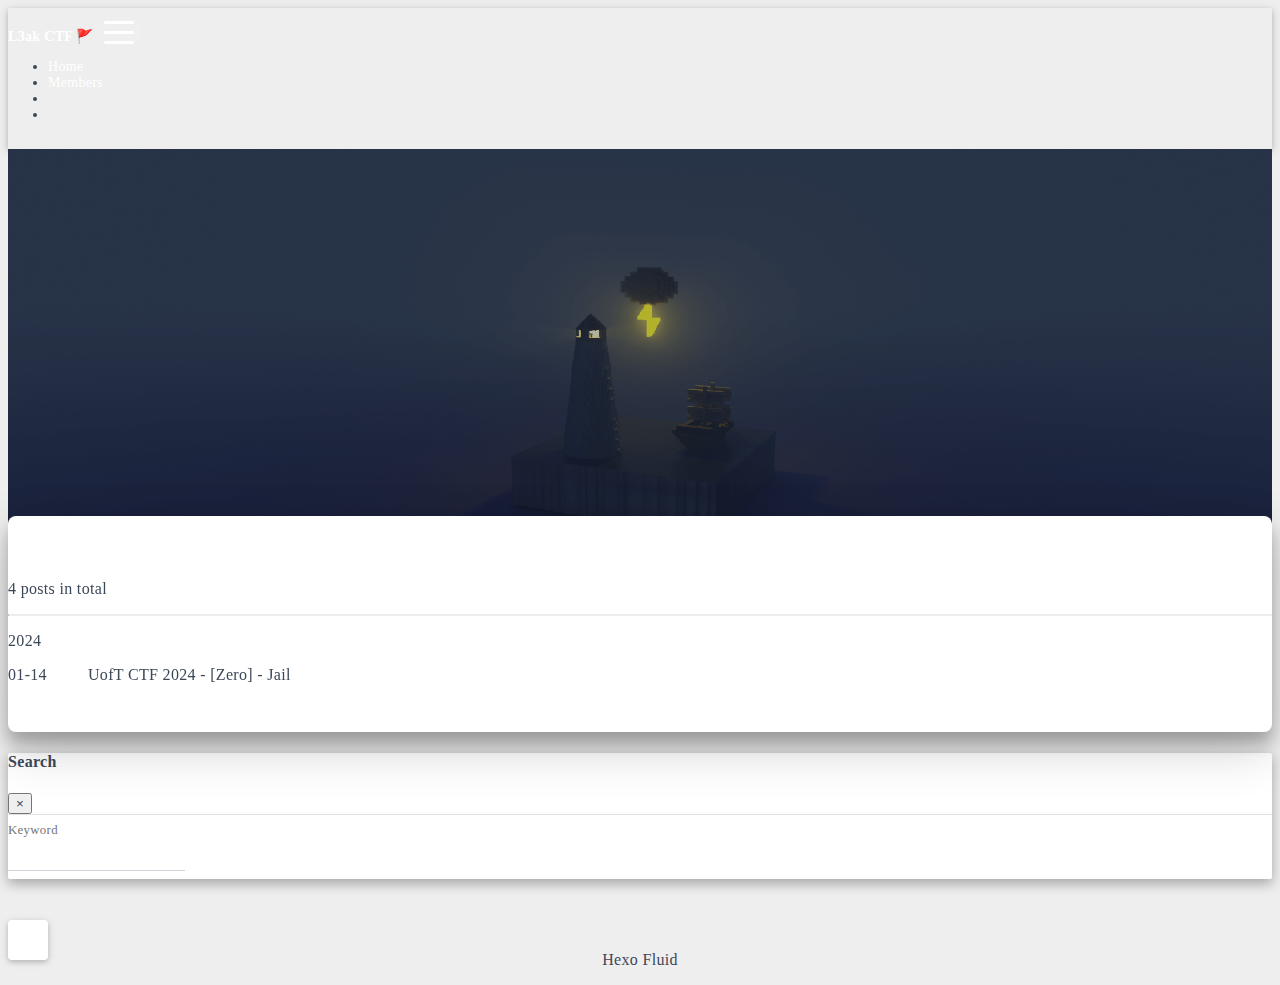
<file: archives/2024/01/index.html>
<!DOCTYPE html>
<html lang="en" data-default-color-scheme=auto>



<head>
  <meta charset="UTF-8">
  <link rel="apple-touch-icon" sizes="76x76" href="/img/fluid.png">
  <link rel="icon" href="/members/flag.png">
  <meta name="viewport" content="width=device-width, initial-scale=1.0, maximum-scale=5.0, shrink-to-fit=no">
  <meta http-equiv="x-ua-compatible" content="ie=edge">
  
  <meta name="theme-color" content="#2f4154">
  <meta name="author" content="John Doe">
  <meta name="keywords" content="">
  
    <meta property="og:type" content="website">
<meta property="og:title" content="Archives">
<meta property="og:url" content="http://example.com/archives/2024/01/index.html">
<meta property="og:site_name" content="L3ak">
<meta property="og:locale" content="en_US">
<meta property="article:author" content="John Doe">
<meta name="twitter:card" content="summary_large_image">
  
  
  
  <title>Archives - L3ak</title>

  <link  rel="stylesheet" href="https://lib.baomitu.com/twitter-bootstrap/4.6.1/css/bootstrap.min.css" />





<!-- 主题依赖的图标库，不要自行修改 -->
<!-- Do not modify the link that theme dependent icons -->

<link rel="stylesheet" href="//at.alicdn.com/t/font_1749284_hj8rtnfg7um.css">



<link rel="stylesheet" href="//at.alicdn.com/t/font_1736178_lbnruvf0jn.css">


<link  rel="stylesheet" href="/css/main.css" />


  <link id="highlight-css" rel="stylesheet" href="/css/highlight.css" />
  
    <link id="highlight-css-dark" rel="stylesheet" href="/css/highlight-dark.css" />
  




  <script id="fluid-configs">
    var Fluid = window.Fluid || {};
    Fluid.ctx = Object.assign({}, Fluid.ctx)
    var CONFIG = {"hostname":"example.com","root":"/","version":"1.9.7","typing":{"enable":true,"typeSpeed":50,"cursorChar":"|","loop":false,"scope":[]},"anchorjs":{"enable":true,"element":"h1,h2,h3,h4,h5,h6","placement":"left","visible":"hover","icon":""},"progressbar":{"enable":true,"height_px":3,"color":"#29d","options":{"showSpinner":false,"trickleSpeed":100}},"code_language":{"enable":true,"default":"TEXT"},"copy_btn":true,"image_caption":{"enable":true},"image_zoom":{"enable":true,"img_url_replace":["",""]},"toc":{"enable":true,"placement":"right","headingSelector":"h1,h2,h3,h4,h5,h6","collapseDepth":0},"lazyload":{"enable":true,"loading_img":"/img/loading.gif","onlypost":false,"offset_factor":2},"web_analytics":{"enable":false,"follow_dnt":true,"baidu":null,"google":{"measurement_id":null},"tencent":{"sid":null,"cid":null},"woyaola":null,"cnzz":null,"leancloud":{"app_id":null,"app_key":null,"server_url":null,"path":"window.location.pathname","ignore_local":false}},"search_path":"/local-search.xml","include_content_in_search":true};

    if (CONFIG.web_analytics.follow_dnt) {
      var dntVal = navigator.doNotTrack || window.doNotTrack || navigator.msDoNotTrack;
      Fluid.ctx.dnt = dntVal && (dntVal.startsWith('1') || dntVal.startsWith('yes') || dntVal.startsWith('on'));
    }
  </script>
  <script  src="/js/utils.js" ></script>
  <script  src="/js/color-schema.js" ></script>
  


  
<meta name="generator" content="Hexo 7.1.1"></head>


<body>
  

  <header>
    

<div class="header-inner" style="height: 60vh;">
  <nav id="navbar" class="navbar fixed-top  navbar-expand-lg navbar-dark scrolling-navbar">
  <div class="container">
    <a class="navbar-brand" href="/">
      <strong>L3ak CTF 🚩</strong>
    </a>

    <button id="navbar-toggler-btn" class="navbar-toggler" type="button" data-toggle="collapse"
            data-target="#navbarSupportedContent"
            aria-controls="navbarSupportedContent" aria-expanded="false" aria-label="Toggle navigation">
      <div class="animated-icon"><span></span><span></span><span></span></div>
    </button>

    <!-- Collapsible content -->
    <div class="collapse navbar-collapse" id="navbarSupportedContent">
      <ul class="navbar-nav ml-auto text-center">
        
          
          
          
          
            <li class="nav-item">
              <a class="nav-link" href="/" target="_self">
                <i class="iconfont icon-home-fill"></i>
                <span>Home</span>
              </a>
            </li>
          
        
          
          
          
          
            <li class="nav-item">
              <a class="nav-link" href="/members/" target="_self">
                <i class="iconfont icon-user-fill"></i>
                <span>Members</span>
              </a>
            </li>
          
        
        
          <li class="nav-item" id="search-btn">
            <a class="nav-link" target="_self" href="javascript:;" data-toggle="modal" data-target="#modalSearch" aria-label="Search">
              <i class="iconfont icon-search"></i>
            </a>
          </li>
          
        
        
          <li class="nav-item" id="color-toggle-btn">
            <a class="nav-link" target="_self" href="javascript:;" aria-label="Color Toggle">
              <i class="iconfont icon-dark" id="color-toggle-icon"></i>
            </a>
          </li>
        
      </ul>
    </div>
  </div>
</nav>

  

<div id="banner" class="banner" parallax=true
     style="background: url('/img/default.png') no-repeat center center; background-size: cover;">
  <div class="full-bg-img">
    <div class="mask flex-center" style="background-color: rgba(0, 0, 0, 0.3)">
      <div class="banner-text text-center fade-in-up">
        <div class="h2">
          
            <span id="subtitle" data-typed-text="Archives"></span>
          
        </div>

        
      </div>

      
    </div>
  </div>
</div>

</div>

  </header>

  <main>
    
      <div class="container nopadding-x-md">
        <div id="board"
          >
          
          <div class="container">
            <div class="row">
              <div class="col-12 col-md-10 m-auto">
                

<div class="list-group">
  <p class="h4">4 posts in total</p>
  <hr>
  
  
    
      
      <p class="h5">2024</p>
    
    <a href="/2024/01/14/uoftctf24/" class="list-group-item list-group-item-action">
      <time>01-14</time>
      <div class="list-group-item-title">UofT CTF 2024 - [Zero] - Jail</div>
    </a>
  
</div>





              </div>
            </div>
          </div>
        </div>
      </div>
    

    
      <a id="scroll-top-button" aria-label="TOP" href="#" role="button">
        <i class="iconfont icon-arrowup" aria-hidden="true"></i>
      </a>
    

    
      <div class="modal fade" id="modalSearch" tabindex="-1" role="dialog" aria-labelledby="ModalLabel"
     aria-hidden="true">
  <div class="modal-dialog modal-dialog-scrollable modal-lg" role="document">
    <div class="modal-content">
      <div class="modal-header text-center">
        <h4 class="modal-title w-100 font-weight-bold">Search</h4>
        <button type="button" id="local-search-close" class="close" data-dismiss="modal" aria-label="Close">
          <span aria-hidden="true">&times;</span>
        </button>
      </div>
      <div class="modal-body mx-3">
        <div class="md-form mb-5">
          <input type="text" id="local-search-input" class="form-control validate">
          <label data-error="x" data-success="v" for="local-search-input">Keyword</label>
        </div>
        <div class="list-group" id="local-search-result"></div>
      </div>
    </div>
  </div>
</div>

    

    
  </main>

  <footer>
    <div class="footer-inner">
  
    <div class="footer-content">
       <a href="https://hexo.io" target="_blank" rel="nofollow noopener"><span>Hexo</span></a> <i class="iconfont icon-love"></i> <a href="https://github.com/fluid-dev/hexo-theme-fluid" target="_blank" rel="nofollow noopener"><span>Fluid</span></a> 
    </div>
  
  
  
  
</div>

  </footer>

  <!-- Scripts -->
  
  <script  src="https://lib.baomitu.com/nprogress/0.2.0/nprogress.min.js" ></script>
  <link  rel="stylesheet" href="https://lib.baomitu.com/nprogress/0.2.0/nprogress.min.css" />

  <script>
    NProgress.configure({"showSpinner":false,"trickleSpeed":100})
    NProgress.start()
    window.addEventListener('load', function() {
      NProgress.done();
    })
  </script>


<script  src="https://lib.baomitu.com/jquery/3.6.4/jquery.min.js" ></script>
<script  src="https://lib.baomitu.com/twitter-bootstrap/4.6.1/js/bootstrap.min.js" ></script>
<script  src="/js/events.js" ></script>
<script  src="/js/plugins.js" ></script>


  <script  src="https://lib.baomitu.com/typed.js/2.0.12/typed.min.js" ></script>
  <script>
    (function (window, document) {
      var typing = Fluid.plugins.typing;
      var subtitle = document.getElementById('subtitle');
      if (!subtitle || !typing) {
        return;
      }
      var text = subtitle.getAttribute('data-typed-text');
      
        typing(text);
      
    })(window, document);
  </script>




  
    <script  src="/js/img-lazyload.js" ></script>
  




  <script  src="/js/local-search.js" ></script>





<!-- 主题的启动项，将它保持在最底部 -->
<!-- the boot of the theme, keep it at the bottom -->
<script  src="/js/boot.js" ></script>


  

  <noscript>
    <div class="noscript-warning">Blog works best with JavaScript enabled</div>
  </noscript>
</body>
</html>
</file>
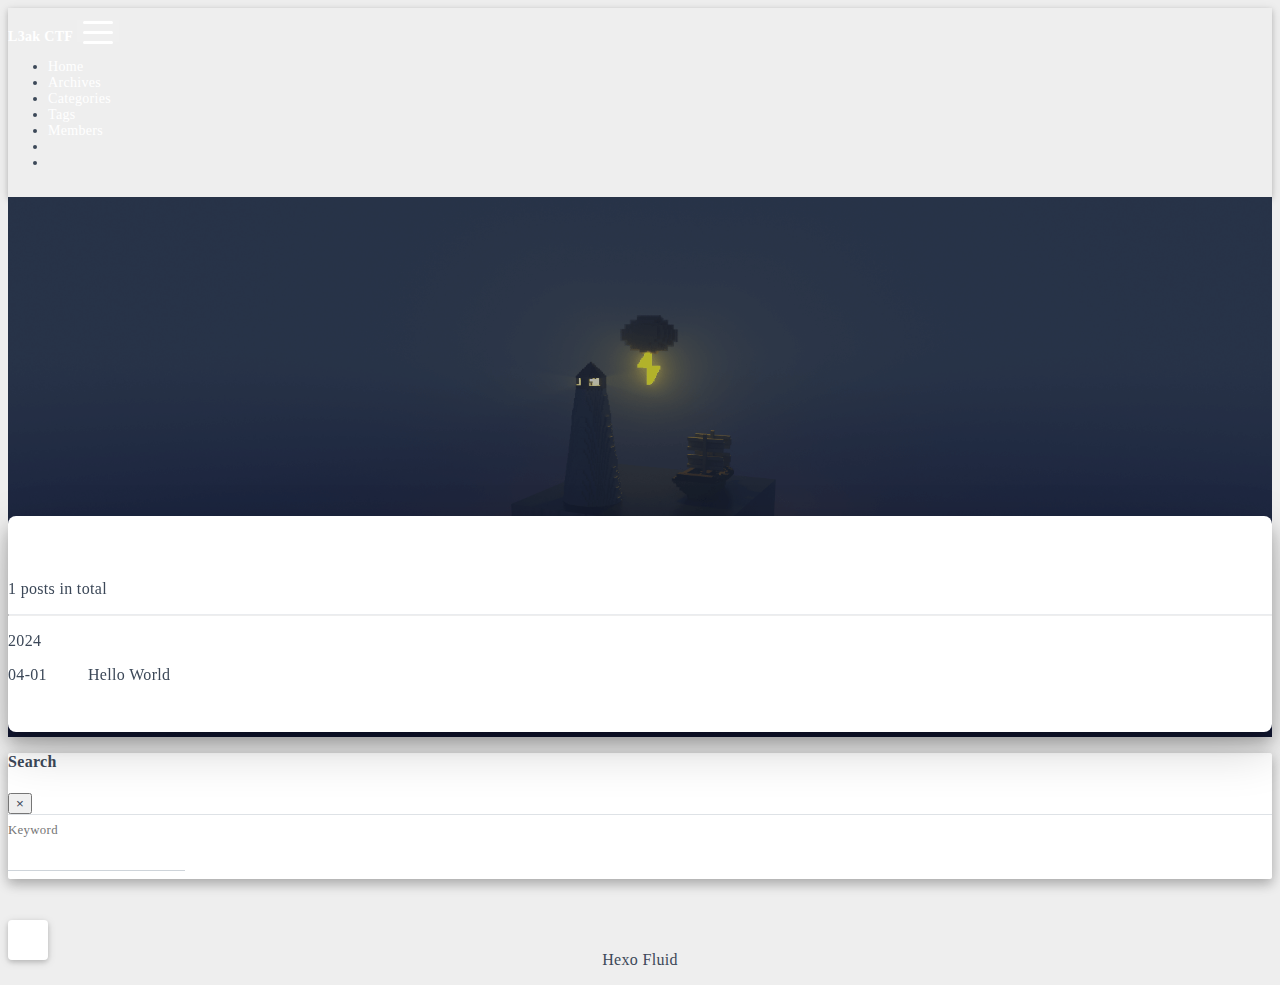
<file: archives/2024/04/index.html>
<!DOCTYPE html>
<html lang="en" data-default-color-scheme=auto>



<head>
  <meta charset="UTF-8">
  <link rel="apple-touch-icon" sizes="76x76" href="/img/fluid.png">
  <link rel="icon" href="/img/fluid.png">
  <meta name="viewport" content="width=device-width, initial-scale=1.0, maximum-scale=5.0, shrink-to-fit=no">
  <meta http-equiv="x-ua-compatible" content="ie=edge">
  
  <meta name="theme-color" content="#2f4154">
  <meta name="author" content="John Doe">
  <meta name="keywords" content="">
  
    <meta property="og:type" content="website">
<meta property="og:title" content="Archives">
<meta property="og:url" content="http://example.com/archives/2024/04/index.html">
<meta property="og:site_name" content="Hexo">
<meta property="og:locale" content="en_US">
<meta property="article:author" content="John Doe">
<meta name="twitter:card" content="summary_large_image">
  
  
  
  <title>Archives - Hexo</title>

  <link  rel="stylesheet" href="https://lib.baomitu.com/twitter-bootstrap/4.6.1/css/bootstrap.min.css" />





<!-- 主题依赖的图标库，不要自行修改 -->
<!-- Do not modify the link that theme dependent icons -->

<link rel="stylesheet" href="//at.alicdn.com/t/font_1749284_hj8rtnfg7um.css">



<link rel="stylesheet" href="//at.alicdn.com/t/font_1736178_lbnruvf0jn.css">


<link  rel="stylesheet" href="/css/main.css" />


  <link id="highlight-css" rel="stylesheet" href="/css/highlight.css" />
  
    <link id="highlight-css-dark" rel="stylesheet" href="/css/highlight-dark.css" />
  




  <script id="fluid-configs">
    var Fluid = window.Fluid || {};
    Fluid.ctx = Object.assign({}, Fluid.ctx)
    var CONFIG = {"hostname":"example.com","root":"/","version":"1.9.7","typing":{"enable":true,"typeSpeed":70,"cursorChar":"_","loop":false,"scope":[]},"anchorjs":{"enable":true,"element":"h1,h2,h3,h4,h5,h6","placement":"left","visible":"hover","icon":""},"progressbar":{"enable":true,"height_px":3,"color":"#29d","options":{"showSpinner":false,"trickleSpeed":100}},"code_language":{"enable":true,"default":"TEXT"},"copy_btn":true,"image_caption":{"enable":true},"image_zoom":{"enable":true,"img_url_replace":["",""]},"toc":{"enable":true,"placement":"right","headingSelector":"h1,h2,h3,h4,h5,h6","collapseDepth":0},"lazyload":{"enable":true,"loading_img":"/img/loading.gif","onlypost":false,"offset_factor":2},"web_analytics":{"enable":false,"follow_dnt":true,"baidu":null,"google":{"measurement_id":null},"tencent":{"sid":null,"cid":null},"woyaola":null,"cnzz":null,"leancloud":{"app_id":null,"app_key":null,"server_url":null,"path":"window.location.pathname","ignore_local":false}},"search_path":"/local-search.xml","include_content_in_search":true};

    if (CONFIG.web_analytics.follow_dnt) {
      var dntVal = navigator.doNotTrack || window.doNotTrack || navigator.msDoNotTrack;
      Fluid.ctx.dnt = dntVal && (dntVal.startsWith('1') || dntVal.startsWith('yes') || dntVal.startsWith('on'));
    }
  </script>
  <script  src="/js/utils.js" ></script>
  <script  src="/js/color-schema.js" ></script>
  


  
<meta name="generator" content="Hexo 7.1.1"></head>


<body>
  

  <header>
    

<div class="header-inner" style="height: 60vh;">
  <nav id="navbar" class="navbar fixed-top  navbar-expand-lg navbar-dark scrolling-navbar">
  <div class="container">
    <a class="navbar-brand" href="/">
      <strong>L3ak CTF</strong>
    </a>

    <button id="navbar-toggler-btn" class="navbar-toggler" type="button" data-toggle="collapse"
            data-target="#navbarSupportedContent"
            aria-controls="navbarSupportedContent" aria-expanded="false" aria-label="Toggle navigation">
      <div class="animated-icon"><span></span><span></span><span></span></div>
    </button>

    <!-- Collapsible content -->
    <div class="collapse navbar-collapse" id="navbarSupportedContent">
      <ul class="navbar-nav ml-auto text-center">
        
          
          
          
          
            <li class="nav-item">
              <a class="nav-link" href="/" target="_self">
                <i class="iconfont icon-home-fill"></i>
                <span>Home</span>
              </a>
            </li>
          
        
          
          
          
          
            <li class="nav-item">
              <a class="nav-link" href="/archives/" target="_self">
                <i class="iconfont icon-archive-fill"></i>
                <span>Archives</span>
              </a>
            </li>
          
        
          
          
          
          
            <li class="nav-item">
              <a class="nav-link" href="/categories/" target="_self">
                <i class="iconfont icon-category-fill"></i>
                <span>Categories</span>
              </a>
            </li>
          
        
          
          
          
          
            <li class="nav-item">
              <a class="nav-link" href="/tags/" target="_self">
                <i class="iconfont icon-tags-fill"></i>
                <span>Tags</span>
              </a>
            </li>
          
        
          
          
          
          
            <li class="nav-item">
              <a class="nav-link" href="/members/" target="_self">
                <i class="iconfont icon-user-fill"></i>
                <span>Members</span>
              </a>
            </li>
          
        
        
          <li class="nav-item" id="search-btn">
            <a class="nav-link" target="_self" href="javascript:;" data-toggle="modal" data-target="#modalSearch" aria-label="Search">
              <i class="iconfont icon-search"></i>
            </a>
          </li>
          
        
        
          <li class="nav-item" id="color-toggle-btn">
            <a class="nav-link" target="_self" href="javascript:;" aria-label="Color Toggle">
              <i class="iconfont icon-dark" id="color-toggle-icon"></i>
            </a>
          </li>
        
      </ul>
    </div>
  </div>
</nav>

  

<div id="banner" class="banner" parallax=true
     style="background: url('/img/default.png') no-repeat center center; background-size: cover;">
  <div class="full-bg-img">
    <div class="mask flex-center" style="background-color: rgba(0, 0, 0, 0.3)">
      <div class="banner-text text-center fade-in-up">
        <div class="h2">
          
            <span id="subtitle" data-typed-text="Archives"></span>
          
        </div>

        
      </div>

      
    </div>
  </div>
</div>

</div>

  </header>

  <main>
    
      <div class="container nopadding-x-md">
        <div id="board"
          >
          
          <div class="container">
            <div class="row">
              <div class="col-12 col-md-10 m-auto">
                

<div class="list-group">
  <p class="h4">1 posts in total</p>
  <hr>
  
  
    
      
      <p class="h5">2024</p>
    
    <a href="/2024/04/01/hello-world/" class="list-group-item list-group-item-action">
      <time>04-01</time>
      <div class="list-group-item-title">Hello World</div>
    </a>
  
</div>





              </div>
            </div>
          </div>
        </div>
      </div>
    

    
      <a id="scroll-top-button" aria-label="TOP" href="#" role="button">
        <i class="iconfont icon-arrowup" aria-hidden="true"></i>
      </a>
    

    
      <div class="modal fade" id="modalSearch" tabindex="-1" role="dialog" aria-labelledby="ModalLabel"
     aria-hidden="true">
  <div class="modal-dialog modal-dialog-scrollable modal-lg" role="document">
    <div class="modal-content">
      <div class="modal-header text-center">
        <h4 class="modal-title w-100 font-weight-bold">Search</h4>
        <button type="button" id="local-search-close" class="close" data-dismiss="modal" aria-label="Close">
          <span aria-hidden="true">&times;</span>
        </button>
      </div>
      <div class="modal-body mx-3">
        <div class="md-form mb-5">
          <input type="text" id="local-search-input" class="form-control validate">
          <label data-error="x" data-success="v" for="local-search-input">Keyword</label>
        </div>
        <div class="list-group" id="local-search-result"></div>
      </div>
    </div>
  </div>
</div>

    

    
  </main>

  <footer>
    <div class="footer-inner">
  
    <div class="footer-content">
       <a href="https://hexo.io" target="_blank" rel="nofollow noopener"><span>Hexo</span></a> <i class="iconfont icon-love"></i> <a href="https://github.com/fluid-dev/hexo-theme-fluid" target="_blank" rel="nofollow noopener"><span>Fluid</span></a> 
    </div>
  
  
  
  
</div>

  </footer>

  <!-- Scripts -->
  
  <script  src="https://lib.baomitu.com/nprogress/0.2.0/nprogress.min.js" ></script>
  <link  rel="stylesheet" href="https://lib.baomitu.com/nprogress/0.2.0/nprogress.min.css" />

  <script>
    NProgress.configure({"showSpinner":false,"trickleSpeed":100})
    NProgress.start()
    window.addEventListener('load', function() {
      NProgress.done();
    })
  </script>


<script  src="https://lib.baomitu.com/jquery/3.6.4/jquery.min.js" ></script>
<script  src="https://lib.baomitu.com/twitter-bootstrap/4.6.1/js/bootstrap.min.js" ></script>
<script  src="/js/events.js" ></script>
<script  src="/js/plugins.js" ></script>


  <script  src="https://lib.baomitu.com/typed.js/2.0.12/typed.min.js" ></script>
  <script>
    (function (window, document) {
      var typing = Fluid.plugins.typing;
      var subtitle = document.getElementById('subtitle');
      if (!subtitle || !typing) {
        return;
      }
      var text = subtitle.getAttribute('data-typed-text');
      
        typing(text);
      
    })(window, document);
  </script>




  
    <script  src="/js/img-lazyload.js" ></script>
  




  <script  src="/js/local-search.js" ></script>





<!-- 主题的启动项，将它保持在最底部 -->
<!-- the boot of the theme, keep it at the bottom -->
<script  src="/js/boot.js" ></script>


  

  <noscript>
    <div class="noscript-warning">Blog works best with JavaScript enabled</div>
  </noscript>
</body>
</html>
</file>
<file: css/main.css>
.anchorjs-link {
  text-decoration: none !important;
  transition: opacity 0.2s ease-in-out;
}
.markdown-body h1:hover > .anchorjs-link,
h2:hover > .anchorjs-link,
h3:hover > .anchorjs-link,
h4:hover > .anchorjs-link,
h5:hover > .anchorjs-link,
h6:hover > .anchorjs-link {
  opacity: 1;
}
.banner {
  height: 100%;
  position: relative;
  overflow: hidden;
  cursor: default;
}
.banner .mask {
  position: absolute;
  width: 100%;
  height: 100%;
  background-color: rgba(0,0,0,0.3);
}
.banner[parallax="true"] {
  will-change: transform;
  -webkit-transform-style: preserve-3d;
  -webkit-backface-visibility: hidden;
  transition: transform 0.05s ease-out;
}
@media (max-width: 100vh) {
  .header-inner {
    max-height: 100vw;
  }
  #board {
    margin-top: -1rem !important;
  }
}
@media (max-width: 79.99vh) {
  .scroll-down-bar {
    display: none;
  }
}
#board {
  position: relative;
  margin-top: -2rem;
  padding: 3rem 0;
  background-color: var(--board-bg-color);
  transition: background-color 0.2s ease-in-out;
  border-radius: 0.5rem;
  z-index: 3;
  -webkit-box-shadow: 0 12px 15px 0 rgba(0,0,0,0.24), 0 17px 50px 0 rgba(0,0,0,0.19);
  box-shadow: 0 12px 15px 0 rgba(0,0,0,0.24), 0 17px 50px 0 rgba(0,0,0,0.19);
}
.code-widget {
  display: inline-block;
  background-color: transparent;
  font-size: 0.75rem;
  line-height: 1;
  font-weight: bold;
  padding: 0.3rem 0.1rem 0.1rem 0.1rem;
  position: absolute;
  right: 0.45rem;
  top: 0.15rem;
  z-index: 1;
}
.code-widget-light {
  color: #999;
}
.code-widget-dark {
  color: #bababa;
}
.copy-btn {
  cursor: pointer;
  user-select: none;
  -webkit-appearance: none;
  outline: none;
}
.copy-btn > i {
  font-size: 0.75rem !important;
  font-weight: 400;
  margin-right: 0.15rem;
  opacity: 0;
  transition: opacity 0.2s ease-in-out;
}
.markdown-body pre:hover > .copy-btn > i {
  opacity: 0.9;
}
.markdown-body pre:hover > .copy-btn,
.markdown-body pre:not(:hover) > .copy-btn {
  outline: none;
}
.license-box {
  background-color: rgba(27,31,35,0.05);
  transition: background-color 0.2s ease-in-out;
  border-radius: 4px;
  font-size: 0.9rem;
  overflow: hidden;
  padding: 1.25rem;
  position: relative;
  z-index: 1;
}
.license-box .license-icon {
  position: absolute;
  top: 50%;
  left: 100%;
}
.license-box .license-icon::after {
  content: "\e8e4";
  font-size: 12.5rem;
  line-height: 1;
  opacity: 0.1;
  position: relative;
  left: -0.85em;
  bottom: 0.5em;
  z-index: -1;
}
.license-box .license-title {
  margin-bottom: 1rem;
}
.license-box .license-title div:nth-child(1) {
  line-height: 1.2;
  margin-bottom: 0.25rem;
}
.license-box .license-title div:nth-child(2) {
  color: var(--sec-text-color);
  font-size: 0.8rem;
}
.license-box .license-meta {
  align-items: center;
  display: flex;
  flex-wrap: wrap;
  justify-content: flex-start;
}
.license-box .license-meta .license-meta-item {
  align-items: center;
  justify-content: center;
  margin-right: 1.5rem;
}
.license-box .license-meta .license-meta-item div:nth-child(1) {
  color: var(--sec-text-color);
  font-size: 0.8rem;
  font-weight: normal;
}
.license-box .license-meta .license-meta-item i.iconfont {
  font-size: 1rem;
}
@media (max-width: 575px) and (min-width: 425px) {
  .license-box .license-meta .license-meta-item {
    display: flex;
    justify-content: flex-start;
    flex-wrap: wrap;
    font-size: 0.8rem;
    flex: 0 0 50%;
    max-width: 50%;
    margin-right: 0;
  }
  .license-box .license-meta .license-meta-item div:nth-child(1) {
    margin-right: 0.5rem;
  }
  .license-box .license-meta .license-meta-date {
    order: -1;
  }
}
@media (max-width: 424px) {
  .license-box::after {
    top: -65px;
  }
  .license-box .license-meta {
    flex-direction: column;
    align-items: flex-start;
  }
  .license-box .license-meta .license-meta-item {
    display: flex;
    flex-wrap: wrap;
    font-size: 0.8rem;
  }
  .license-box .license-meta .license-meta-item div:nth-child(1) {
    margin-right: 0.5rem;
  }
}
.footer-inner {
  padding: 3rem 0 1rem 0;
  text-align: center;
}
.footer-inner > div:not(:first-child) {
  margin: 0.25rem 0;
  font-size: 0.85rem;
}
.footer-inner .statistics {
  display: flex;
  flex-direction: row;
  justify-content: center;
}
.footer-inner .statistics > span {
  flex: 1;
  margin: 0 0.25rem;
}
.footer-inner .statistics > *:nth-last-child(2):first-child {
  text-align: right;
}
.footer-inner .statistics > *:nth-last-child(2):first-child ~ * {
  text-align: left;
}
.footer-inner .beian {
  display: flex;
  flex-direction: row;
  justify-content: center;
}
.footer-inner .beian > * {
  margin: 0 0.25rem;
}
.footer-inner .beian-police {
  position: relative;
  overflow: hidden;
  display: inline-flex;
  align-items: center;
  justify-content: left;
}
.footer-inner .beian-police img {
  margin-right: 3px;
  width: 1rem;
  height: 1rem;
  margin-bottom: 0.1rem;
}
@media (max-width: 424px) {
  .footer-inner .statistics {
    flex-direction: column;
  }
  .footer-inner .statistics > *:nth-last-child(2):first-child {
    text-align: center;
  }
  .footer-inner .statistics > *:nth-last-child(2):first-child ~ * {
    text-align: center;
  }
  .footer-inner .beian {
    flex-direction: column;
  }
  .footer-inner .beian .beian-police {
    justify-content: center;
  }
  .footer-inner .beian > *:nth-last-child(2):first-child {
    text-align: center;
  }
  .footer-inner .beian > *:nth-last-child(2):first-child ~ * {
    text-align: center;
  }
}
sup > a::before,
.footnote-text::before {
  display: block;
  content: "";
  margin-top: -5rem;
  height: 5rem;
  width: 1px;
  visibility: hidden;
}
sup > a::before,
.footnote-text::before {
  display: inline-block;
}
.footnote-item::before {
  display: block;
  content: "";
  margin-top: -5rem;
  height: 5rem;
  width: 1px;
  visibility: hidden;
}
.footnote-list ol {
  list-style-type: none;
  counter-reset: sectioncounter;
  padding-left: 0.5rem;
  font-size: 0.95rem;
}
.footnote-list ol li:before {
  font-family: "Helvetica Neue", monospace, "Monaco";
  content: "[" counter(sectioncounter) "]";
  counter-increment: sectioncounter;
}
.footnote-list ol li+li {
  margin-top: 0.5rem;
}
.footnote-text {
  padding-left: 0.5em;
}
.navbar {
  background-color: transparent;
  font-size: 0.875rem;
  box-shadow: 0 2px 5px 0 rgba(0,0,0,0.16), 0 2px 10px 0 rgba(0,0,0,0.12);
  -webkit-box-shadow: 0 2px 5px 0 rgba(0,0,0,0.16), 0 2px 10px 0 rgba(0,0,0,0.12);
}
.navbar .navbar-brand {
  color: var(--navbar-text-color);
}
.navbar .navbar-toggler .animated-icon span {
  background-color: var(--navbar-text-color);
}
.navbar .nav-item .nav-link {
  display: block;
  color: var(--navbar-text-color);
  transition: color 0.2s ease-in-out, background-color 0.2s ease-in-out;
}
.navbar .nav-item .nav-link:hover {
  color: var(--link-hover-color);
}
.navbar .nav-item .nav-link:focus {
  color: var(--navbar-text-color);
}
.navbar .nav-item .nav-link i {
  font-size: 0.875rem;
}
.navbar .nav-item .nav-link i:only-child {
  margin: 0 0.2rem;
}
.navbar .navbar-toggler {
  border-width: 0;
  outline: 0;
}
.navbar.scrolling-navbar {
  will-change: background, padding;
  -webkit-transition: background 0.5s ease-in-out, padding 0.5s ease-in-out;
  transition: background 0.5s ease-in-out, padding 0.5s ease-in-out;
}
@media (min-width: 600px) {
  .navbar.scrolling-navbar {
    padding-top: 12px;
    padding-bottom: 12px;
  }
  .navbar.scrolling-navbar .navbar-nav > li {
    -webkit-transition-duration: 1s;
    transition-duration: 1s;
  }
}
.navbar.scrolling-navbar.top-nav-collapse {
  padding-top: 5px;
  padding-bottom: 5px;
}
.navbar .dropdown-menu {
  font-size: 0.875rem;
  color: var(--navbar-text-color);
  background-color: rgba(0,0,0,0.3);
  border: none;
  min-width: 8rem;
  -webkit-transition: background 0.5s ease-in-out, padding 0.5s ease-in-out;
  transition: background 0.5s ease-in-out, padding 0.5s ease-in-out;
}
@media (max-width: 991.98px) {
  .navbar .dropdown-menu {
    text-align: center;
  }
}
.navbar .dropdown-item {
  color: var(--navbar-text-color);
}
.navbar .dropdown-item:hover,
.navbar .dropdown-item:focus {
  color: var(--link-hover-color);
  background-color: rgba(0,0,0,0.1);
}
@media (min-width: 992px) {
  .navbar .dropdown:hover > .dropdown-menu {
    display: block;
  }
  .navbar .dropdown > .dropdown-toggle:active {
    pointer-events: none;
  }
  .navbar .dropdown-menu {
    top: 95%;
  }
}
.navbar .animated-icon {
  width: 30px;
  height: 20px;
  position: relative;
  margin: 0;
  -webkit-transform: rotate(0deg);
  -moz-transform: rotate(0deg);
  -o-transform: rotate(0deg);
  transform: rotate(0deg);
  -webkit-transition: 0.5s ease-in-out;
  -moz-transition: 0.5s ease-in-out;
  -o-transition: 0.5s ease-in-out;
  transition: 0.5s ease-in-out;
  cursor: pointer;
}
.navbar .animated-icon span {
  display: block;
  position: absolute;
  height: 3px;
  width: 100%;
  border-radius: 9px;
  opacity: 1;
  left: 0;
  -webkit-transform: rotate(0deg);
  -moz-transform: rotate(0deg);
  -o-transform: rotate(0deg);
  transform: rotate(0deg);
  -webkit-transition: 0.25s ease-in-out;
  -moz-transition: 0.25s ease-in-out;
  -o-transition: 0.25s ease-in-out;
  transition: 0.25s ease-in-out;
  background: #fff;
}
.navbar .animated-icon span:nth-child(1) {
  top: 0;
}
.navbar .animated-icon span:nth-child(2) {
  top: 10px;
}
.navbar .animated-icon span:nth-child(3) {
  top: 20px;
}
.navbar .animated-icon.open span:nth-child(1) {
  top: 11px;
  -webkit-transform: rotate(135deg);
  -moz-transform: rotate(135deg);
  -o-transform: rotate(135deg);
  transform: rotate(135deg);
}
.navbar .animated-icon.open span:nth-child(2) {
  opacity: 0;
  left: -60px;
}
.navbar .animated-icon.open span:nth-child(3) {
  top: 11px;
  -webkit-transform: rotate(-135deg);
  -moz-transform: rotate(-135deg);
  -o-transform: rotate(-135deg);
  transform: rotate(-135deg);
}
.navbar .dropdown-collapse,
.top-nav-collapse,
.navbar-col-show {
  background-color: var(--navbar-bg-color);
}
@media (max-width: 767px) {
  .navbar {
    font-size: 1rem;
    line-height: 2.5rem;
  }
}
.banner-text {
  color: var(--subtitle-color);
  max-width: calc(960px - 6rem);
  width: 80%;
  overflow-wrap: break-word;
}
.banner-text .typed-cursor {
  margin: 0 0.2rem;
}
@media (max-width: 767px) {
  #subtitle,
  .typed-cursor {
    font-size: 1.5rem;
  }
}
@media (max-width: 575px) {
  .banner-text {
    font-size: 0.9rem;
  }
  #subtitle,
  .typed-cursor {
    font-size: 1.35rem;
  }
}
.modal-dialog .modal-content {
  background-color: var(--board-bg-color);
  border: 0;
  border-radius: 0.125rem;
  -webkit-box-shadow: 0 5px 11px 0 rgba(0,0,0,0.18), 0 4px 15px 0 rgba(0,0,0,0.15);
  box-shadow: 0 5px 11px 0 rgba(0,0,0,0.18), 0 4px 15px 0 rgba(0,0,0,0.15);
}
.modal-dialog .modal-content .modal-header {
  border-bottom-color: var(--line-color);
  transition: border-bottom-color 0.2s ease-in-out;
}
.close {
  color: var(--text-color);
}
.close:hover {
  color: var(--link-hover-color);
}
.close:focus {
  outline: 0;
}
.modal-dialog .modal-content .modal-header {
  border-top-left-radius: 0.125rem;
  border-top-right-radius: 0.125rem;
  border-bottom: 1px solid #dee2e6;
}
.md-form {
  position: relative;
  margin-top: 1.5rem;
  margin-bottom: 1.5rem;
}
.md-form input[type] {
  -webkit-box-sizing: content-box;
  box-sizing: content-box;
  background-color: transparent;
  border: none;
  border-bottom: 1px solid #ced4da;
  border-radius: 0;
  outline: none;
  -webkit-box-shadow: none;
  box-shadow: none;
  transition: border-color 0.15s ease-in-out, box-shadow 0.15s ease-in-out, -webkit-box-shadow 0.15s ease-in-out;
}
.md-form input[type]:focus:not([readonly]) {
  border-bottom: 1px solid #4285f4;
  -webkit-box-shadow: 0 1px 0 0 #4285f4;
  box-shadow: 0 1px 0 0 #4285f4;
}
.md-form input[type]:focus:not([readonly]) + label {
  color: #4285f4;
}
.md-form input[type].valid,
.md-form input[type]:focus.valid {
  border-bottom: 1px solid #00c851;
  -webkit-box-shadow: 0 1px 0 0 #00c851;
  box-shadow: 0 1px 0 0 #00c851;
}
.md-form input[type].valid + label,
.md-form input[type]:focus.valid + label {
  color: #00c851;
}
.md-form input[type].invalid,
.md-form input[type]:focus.invalid {
  border-bottom: 1px solid #f44336;
  -webkit-box-shadow: 0 1px 0 0 #f44336;
  box-shadow: 0 1px 0 0 #f44336;
}
.md-form input[type].invalid + label,
.md-form input[type]:focus.invalid + label {
  color: #f44336;
}
.md-form input[type].validate {
  margin-bottom: 2.5rem;
}
.md-form input[type].form-control {
  height: auto;
  padding: 0.6rem 0 0.4rem 0;
  margin: 0 0 0.5rem 0;
  color: var(--text-color);
  background-color: transparent;
  border-radius: 0;
}
.md-form label {
  font-size: 0.8rem;
  position: absolute;
  top: -1rem;
  left: 0;
  color: #757575;
  cursor: text;
  transition: color 0.2s ease-out;
}
.modal-open[style] {
  padding-right: 0 !important;
  overflow: auto;
}
.modal-open[style] #navbar[style] {
  padding-right: 1rem !important;
}
#nprogress .bar {
  height: 3px !important;
  background-color: #29d !important;
}
#nprogress .peg {
  box-shadow: 0 0 14px #29d, 0 0 8px #29d !important;
}
@media (max-width: 575px) {
  #nprogress .bar {
    display: none;
  }
}
.noscript-warning {
  background-color: #f55;
  color: #fff;
  font-family: sans-serif;
  font-size: 1rem;
  font-weight: bold;
  position: fixed;
  left: 0;
  bottom: 0;
  text-align: center;
  width: 100%;
  z-index: 99;
}
.pagination {
  margin-top: 3rem;
  justify-content: center;
}
.pagination .space {
  align-self: flex-end;
}
.pagination .page-number,
.pagination .current,
.pagination .extend {
  outline: 0;
  border: 0;
  background-color: transparent;
  font-size: 0.9rem;
  padding: 0.5rem 0.75rem;
  line-height: 1.25;
  border-radius: 0.125rem;
}
.pagination .page-number {
  margin: 0 0.05rem;
}
.pagination .page-number:hover,
.pagination .current {
  transition: background-color 0.2s ease-in-out;
  background-color: var(--link-hover-bg-color);
}
.qr-trigger {
  cursor: pointer;
  position: relative;
}
.qr-trigger:hover .qr-img {
  display: block;
  transition: all 0.3s;
}
.qr-img {
  max-width: 12rem;
  position: absolute;
  right: -5.25rem;
  z-index: 99;
  display: none;
  border-radius: 0.2rem;
  background-color: transparent;
  box-shadow: 0 0 20px -5px rgba(158,158,158,0.2);
}
.scroll-down-bar {
  position: absolute;
  width: 100%;
  height: 6rem;
  text-align: center;
  cursor: pointer;
  bottom: 0;
}
.scroll-down-bar i.iconfont {
  font-size: 2rem;
  font-weight: bold;
  display: inline-block;
  position: relative;
  padding-top: 2rem;
  color: var(--subtitle-color);
  transform: translateZ(0);
  animation: scroll-down 1.5s infinite;
}
#scroll-top-button {
  position: fixed;
  z-index: 99;
  background: var(--board-bg-color);
  transition: background-color 0.2s ease-in-out, bottom 0.3s ease;
  border-radius: 4px;
  min-width: 40px;
  min-height: 40px;
  bottom: -60px;
  outline: none;
  display: flex;
  display: -webkit-flex;
  align-items: center;
  box-shadow: 0 2px 5px 0 rgba(0,0,0,0.16), 0 2px 10px 0 rgba(0,0,0,0.12);
}
#scroll-top-button i {
  font-size: 32px;
  margin: auto;
  color: var(--sec-text-color);
}
#scroll-top-button:hover i,
#scroll-top-button:active i {
  animation-name: scroll-top;
  animation-duration: 1s;
  animation-delay: 0.1s;
  animation-timing-function: ease-in-out;
  animation-iteration-count: infinite;
  animation-fill-mode: forwards;
  animation-direction: alternate;
}
#local-search-result .search-list-title {
  border-left: 3px solid #0d47a1;
}
#local-search-result .search-list-content {
  padding: 0 1.25rem;
}
#local-search-result .search-word {
  color: #ff4500;
}
#toc {
  visibility: hidden;
}
.toc-header {
  margin-bottom: 0.5rem;
  font-weight: bold;
  line-height: 1.2;
}
.toc-header,
.toc-header > i {
  font-size: 1.25rem;
}
.toc-body {
  max-height: 75vh;
  overflow-y: auto;
  overflow: -moz-scrollbars-none;
  -ms-overflow-style: none;
}
.toc-body ol {
  list-style: none;
  padding-inline-start: 1rem;
}
.toc-body::-webkit-scrollbar {
  display: none;
}
.tocbot-list {
  position: relative;
}
.tocbot-list ol {
  list-style: none;
  padding-left: 1rem;
}
.tocbot-list a {
  font-size: 0.95rem;
}
.tocbot-link {
  color: var(--text-color);
}
.tocbot-active-link {
  font-weight: bold;
  color: var(--link-hover-color);
}
.tocbot-is-collapsed {
  max-height: 0;
}
.tocbot-is-collapsible {
  overflow: hidden;
  transition: all 0.3s ease-in-out;
}
.toc-list-item {
  white-space: nowrap;
  overflow: hidden;
  text-overflow: ellipsis;
}
.toc-list-item.is-active-li::before {
  height: 1rem;
  margin: 0.25rem 0;
  visibility: visible;
}
.toc-list-item::before {
  width: 0.15rem;
  height: 0.2rem;
  position: absolute;
  left: 0.25rem;
  content: "";
  border-radius: 2px;
  margin: 0.65rem 0;
  background: var(--link-hover-color);
  visibility: hidden;
  transition: height 0.1s ease-in-out, margin 0.1s ease-in-out, visibility 0.1s ease-in-out;
}
.sidebar {
  position: -webkit-sticky;
  position: sticky;
  top: 2rem;
  padding: 3rem 0;
}
html {
  font-size: 16px;
  letter-spacing: 0.02em;
}
html,
body {
  height: 100%;
  font-family: var(--font-family-sans-serif);
  overflow-wrap: break-word;
}
body {
  transition: color 0.2s ease-in-out, background-color 0.2s ease-in-out;
  background-color: var(--body-bg-color);
  color: var(--text-color);
  -webkit-font-smoothing: antialiased;
  -moz-osx-font-smoothing: grayscale;
}
body a {
  color: var(--text-color);
  text-decoration: none;
  cursor: pointer;
  transition: color 0.2s ease-in-out, background-color 0.2s ease-in-out;
}
body a:hover {
  color: var(--link-hover-color);
  text-decoration: none;
  transition: color 0.2s ease-in-out, background-color 0.2s ease-in-out;
}
code {
  color: inherit;
}
table {
  font-size: inherit;
  color: var(--post-text-color);
}
img[lazyload] {
  object-fit: cover;
}
*[align="left"] {
  text-align: left;
}
*[align="center"] {
  text-align: center;
}
*[align="right"] {
  text-align: right;
}
::-webkit-scrollbar {
  width: 6px;
  height: 6px;
}
::-webkit-scrollbar-thumb {
  background-color: var(--scrollbar-color);
  border-radius: 6px;
}
::-webkit-scrollbar-thumb:hover {
  background-color: var(--scrollbar-hover-color);
}
::-webkit-scrollbar-corner {
  background-color: transparent;
}
label {
  margin-bottom: 0;
}
i.iconfont {
  font-size: 1em;
  line-height: 1;
}
:root {
  --color-mode: "light";
  --body-bg-color: #eee;
  --board-bg-color: #fff;
  --text-color: #3c4858;
  --sec-text-color: #718096;
  --post-text-color: #2c3e50;
  --post-heading-color: #1a202c;
  --post-link-color: #0366d6;
  --link-hover-color: #30a9de;
  --link-hover-bg-color: #f8f9fa;
  --line-color: #eaecef;
  --navbar-bg-color: #2f4154;
  --navbar-text-color: #fff;
  --subtitle-color: #fff;
  --scrollbar-color: #c4c6c9;
  --scrollbar-hover-color: #a6a6a6;
  --button-bg-color: transparent;
  --button-hover-bg-color: #f2f3f5;
  --highlight-bg-color: #f6f8fa;
  --inlinecode-bg-color: rgba(175,184,193,0.2);
  --fold-title-color: #3c4858;
  --fold-border-color: #eaecef;
}
@media (prefers-color-scheme: dark) {
  :root {
    --color-mode: "dark";
  }
  :root:not([data-user-color-scheme]) {
    --body-bg-color: #181c27;
    --board-bg-color: #252d38;
    --text-color: #c4c6c9;
    --sec-text-color: #a7a9ad;
    --post-text-color: #c4c6c9;
    --post-heading-color: #c4c6c9;
    --post-link-color: #1589e9;
    --link-hover-color: #30a9de;
    --link-hover-bg-color: #364151;
    --line-color: #435266;
    --navbar-bg-color: #1f3144;
    --navbar-text-color: #d0d0d0;
    --subtitle-color: #d0d0d0;
    --scrollbar-color: #687582;
    --scrollbar-hover-color: #9da8b3;
    --button-bg-color: transparent;
    --button-hover-bg-color: #46647e;
    --highlight-bg-color: #303030;
    --inlinecode-bg-color: rgba(99,110,123,0.4);
    --fold-title-color: #c4c6c9;
    --fold-border-color: #435266;
  }
  :root:not([data-user-color-scheme]) img {
    -webkit-filter: brightness(0.9);
    filter: brightness(0.9);
    transition: filter 0.2s ease-in-out;
  }
  :root:not([data-user-color-scheme]) .license-box {
    background-color: rgba(62,75,94,0.35);
    transition: background-color 0.2s ease-in-out;
  }
  :root:not([data-user-color-scheme]) .gt-comment-admin .gt-comment-content {
    background-color: transparent;
    transition: background-color 0.2s ease-in-out;
  }
}
@media not print {
  [data-user-color-scheme="dark"] {
    --body-bg-color: #181c27;
    --board-bg-color: #252d38;
    --text-color: #c4c6c9;
    --sec-text-color: #a7a9ad;
    --post-text-color: #c4c6c9;
    --post-heading-color: #c4c6c9;
    --post-link-color: #1589e9;
    --link-hover-color: #30a9de;
    --link-hover-bg-color: #364151;
    --line-color: #435266;
    --navbar-bg-color: #1f3144;
    --navbar-text-color: #d0d0d0;
    --subtitle-color: #d0d0d0;
    --scrollbar-color: #687582;
    --scrollbar-hover-color: #9da8b3;
    --button-bg-color: transparent;
    --button-hover-bg-color: #46647e;
    --highlight-bg-color: #303030;
    --inlinecode-bg-color: rgba(99,110,123,0.4);
    --fold-title-color: #c4c6c9;
    --fold-border-color: #435266;
  }
  [data-user-color-scheme="dark"] img {
    -webkit-filter: brightness(0.9);
    filter: brightness(0.9);
    transition: filter 0.2s ease-in-out;
  }
  [data-user-color-scheme="dark"] .license-box {
    background-color: rgba(62,75,94,0.35);
    transition: background-color 0.2s ease-in-out;
  }
  [data-user-color-scheme="dark"] .gt-comment-admin .gt-comment-content {
    background-color: transparent;
    transition: background-color 0.2s ease-in-out;
  }
}
@media print {
  :root {
    --color-mode: "light";
  }
}
.fade-in-up {
  -webkit-animation-name: fade-in-up;
  animation-name: fade-in-up;
}
.hidden-mobile {
  display: block;
}
.visible-mobile {
  display: none;
}
@media (max-width: 575px) {
  .hidden-mobile {
    display: none;
  }
  .visible-mobile {
    display: block;
  }
}
.nomargin-x {
  margin-left: 0 !important;
  margin-right: 0 !important;
}
.nopadding-x {
  padding-left: 0 !important;
  padding-right: 0 !important;
}
@media (max-width: 767px) {
  .nopadding-x-md {
    padding-left: 0 !important;
    padding-right: 0 !important;
  }
}
.flex-center {
  display: -webkit-box;
  display: -ms-flexbox;
  display: flex;
  -webkit-box-align: center;
  -ms-flex-align: center;
  align-items: center;
  -webkit-box-pack: center;
  -ms-flex-pack: center;
  justify-content: center;
  height: 100%;
}
.hover-with-bg {
  display: inline-block;
  line-height: 1;
}
.hover-with-bg:hover {
  background-color: var(--link-hover-bg-color);
  transition-duration: 0.2s;
  transition-timing-function: ease-in-out;
  border-radius: 0.2rem;
}
@-moz-keyframes fade-in-up {
  from {
    opacity: 0;
    -webkit-transform: translate3d(0, 100%, 0);
    transform: translate3d(0, 100%, 0);
  }
  to {
    opacity: 1;
    -webkit-transform: translate3d(0, 0, 0);
    transform: translate3d(0, 0, 0);
  }
}
@-webkit-keyframes fade-in-up {
  from {
    opacity: 0;
    -webkit-transform: translate3d(0, 100%, 0);
    transform: translate3d(0, 100%, 0);
  }
  to {
    opacity: 1;
    -webkit-transform: translate3d(0, 0, 0);
    transform: translate3d(0, 0, 0);
  }
}
@-o-keyframes fade-in-up {
  from {
    opacity: 0;
    -webkit-transform: translate3d(0, 100%, 0);
    transform: translate3d(0, 100%, 0);
  }
  to {
    opacity: 1;
    -webkit-transform: translate3d(0, 0, 0);
    transform: translate3d(0, 0, 0);
  }
}
@keyframes fade-in-up {
  from {
    opacity: 0;
    -webkit-transform: translate3d(0, 100%, 0);
    transform: translate3d(0, 100%, 0);
  }
  to {
    opacity: 1;
    -webkit-transform: translate3d(0, 0, 0);
    transform: translate3d(0, 0, 0);
  }
}
@-moz-keyframes scroll-down {
  0% {
    opacity: 0.8;
    top: 0;
  }
  50% {
    opacity: 0.4;
    top: -1em;
  }
  100% {
    opacity: 0.8;
    top: 0;
  }
}
@-webkit-keyframes scroll-down {
  0% {
    opacity: 0.8;
    top: 0;
  }
  50% {
    opacity: 0.4;
    top: -1em;
  }
  100% {
    opacity: 0.8;
    top: 0;
  }
}
@-o-keyframes scroll-down {
  0% {
    opacity: 0.8;
    top: 0;
  }
  50% {
    opacity: 0.4;
    top: -1em;
  }
  100% {
    opacity: 0.8;
    top: 0;
  }
}
@keyframes scroll-down {
  0% {
    opacity: 0.8;
    top: 0;
  }
  50% {
    opacity: 0.4;
    top: -1em;
  }
  100% {
    opacity: 0.8;
    top: 0;
  }
}
@-moz-keyframes scroll-top {
  0% {
    -webkit-transform: translateY(0);
    transform: translateY(0);
  }
  50% {
    -webkit-transform: translateY(-0.35rem);
    transform: translateY(-0.35rem);
  }
  100% {
    -webkit-transform: translateY(0);
    transform: translateY(0);
  }
}
@-webkit-keyframes scroll-top {
  0% {
    -webkit-transform: translateY(0);
    transform: translateY(0);
  }
  50% {
    -webkit-transform: translateY(-0.35rem);
    transform: translateY(-0.35rem);
  }
  100% {
    -webkit-transform: translateY(0);
    transform: translateY(0);
  }
}
@-o-keyframes scroll-top {
  0% {
    -webkit-transform: translateY(0);
    transform: translateY(0);
  }
  50% {
    -webkit-transform: translateY(-0.35rem);
    transform: translateY(-0.35rem);
  }
  100% {
    -webkit-transform: translateY(0);
    transform: translateY(0);
  }
}
@keyframes scroll-top {
  0% {
    -webkit-transform: translateY(0);
    transform: translateY(0);
  }
  50% {
    -webkit-transform: translateY(-0.35rem);
    transform: translateY(-0.35rem);
  }
  100% {
    -webkit-transform: translateY(0);
    transform: translateY(0);
  }
}
@media print {
  header,
  footer,
  .side-col,
  #scroll-top-button,
  .post-prevnext,
  #comments {
    display: none !important;
  }
  .markdown-body a:not([href^='#']):not([href^='javascript:']):not(.print-no-link)::after {
    content: ' (' attr(href) ')';
    font-size: 0.8rem;
    color: var(--post-text-color);
    opacity: 0.8;
  }
  .markdown-body > h1,
  .markdown-body h2 {
    border-bottom-color: transparent !important;
  }
  .markdown-body > h1,
  .markdown-body h2,
  .markdown-body h3,
  .markdown-body h4,
  .markdown-body h5,
  .markdown-body h6 {
    margin-top: 1.25em !important;
    margin-bottom: 0.25em !important;
  }
  .markdown-body [data-anchorjs-icon]::after {
    display: none;
  }
  .markdown-body figure.highlight table,
  .markdown-body figure.highlight tbody,
  .markdown-body figure.highlight tr,
  .markdown-body figure.highlight td.code,
  .markdown-body figure.highlight td.code pre {
    width: 100% !important;
    display: block !important;
  }
  .markdown-body figure.highlight pre > code {
    white-space: pre-wrap;
  }
  .markdown-body figure.highlight .gutter,
  .markdown-body figure.highlight .code-widget {
    display: none !important;
  }
  .post-metas a {
    text-decoration: none;
  }
}
@media not print {
  #seo-header {
    display: none;
  }
}
.index-card {
  margin-bottom: 2.5rem;
}
.index-img img {
  display: block;
  width: 100%;
  height: 10rem;
  object-fit: cover;
  box-shadow: 0 5px 11px 0 rgba(0,0,0,0.18), 0 4px 15px 0 rgba(0,0,0,0.15);
  border-radius: 0.25rem;
  background-color: transparent;
}
.index-info {
  display: flex;
  flex-direction: column;
  justify-content: space-between;
  padding-top: 0.5rem;
  padding-bottom: 0.5rem;
}
.index-header {
  color: var(--text-color);
  font-size: 1.5rem;
  font-weight: bold;
  line-height: 1.4;
  white-space: nowrap;
  overflow: hidden;
  text-overflow: ellipsis;
  margin-bottom: 0.25rem;
}
.index-header .index-pin {
  color: var(--text-color);
  font-size: 1.5rem;
  margin-right: 0.15rem;
}
.index-btm {
  color: var(--sec-text-color);
}
.index-btm a {
  color: var(--sec-text-color);
}
.index-excerpt {
  color: var(--sec-text-color);
  margin: 0.5rem 0;
  height: calc(1.4rem * 3);
  overflow: hidden;
  display: flex;
}
.index-excerpt > div {
  width: 100%;
  line-height: 1.4rem;
  word-break: break-word;
  display: -webkit-box;
  -webkit-box-orient: vertical;
  -webkit-line-clamp: 3;
}
.index-excerpt__noimg {
  height: auto;
  max-height: calc(1.4rem * 3);
}
@media (max-width: 767px) {
  .index-info {
    padding-top: 1.25rem;
  }
  .index-header {
    font-size: 1.25rem;
    white-space: normal;
    overflow: hidden;
    word-break: break-word;
    display: -webkit-box;
    -webkit-box-orient: vertical;
    -webkit-line-clamp: 2;
  }
  .index-header .index-pin {
    font-size: 1.25rem;
  }
  .index-excerpt {
    height: auto;
    max-height: calc(1.4rem * 3);
    margin: 0.25rem 0;
  }
}
#valine.v[data-class=v] .status-bar,
#valine.v[data-class=v] .veditor,
#valine.v[data-class=v] .vinput,
#valine.v[data-class=v] .vbtn,
#valine.v[data-class=v] p,
#valine.v[data-class=v] pre code {
  color: var(--text-color);
}
#valine.v[data-class=v] .vinput::placeholder {
  color: var(--sec-text-color);
}
#valine.v[data-class=v] .vicon {
  fill: var(--text-color);
}
.gt-container .gt-comment-content:hover {
  -webkit-box-shadow: none;
  box-shadow: none;
}
.gt-container .gt-comment-body {
  color: var(--text-color) !important;
  transition: color 0.2s ease-in-out;
}
#remark-km423lmfdslkm34-back {
  z-index: 1030;
}
#remark-km423lmfdslkm34-node {
  z-index: 1031;
}
.markdown-body .highlight pre,
.markdown-body pre {
  padding: 1.45rem 1rem;
}
.markdown-body pre code.hljs {
  padding: 0;
}
.markdown-body pre[class*="language-"] {
  padding-top: 1.45rem;
  padding-bottom: 1.45rem;
  padding-right: 1rem;
  line-height: 1.5;
  margin-bottom: 1rem;
}
.markdown-body .code-wrapper {
  position: relative;
  border-radius: 4px;
  margin-bottom: 1rem;
}
.markdown-body .hljs,
.markdown-body .highlight pre,
.markdown-body .code-wrapper pre,
.markdown-body figure.highlight td.gutter {
  transition: color 0.2s ease-in-out, background-color 0.2s ease-in-out;
  background-color: var(--highlight-bg-color);
}
pre[class*=language-].line-numbers {
  position: initial;
}
figure {
  margin: 1rem 0;
}
figure.highlight {
  position: relative;
}
figure.highlight table {
  border: 0;
  margin: 0;
  width: auto;
  border-radius: 4px;
}
figure.highlight td {
  border: 0;
  padding: 0;
}
figure.highlight tr {
  border: 0;
}
figure.highlight td.code {
  width: 100%;
}
figure.highlight td.gutter {
  display: table-cell;
  position: -webkit-sticky;
  position: sticky;
  left: 0;
  z-index: 1;
}
figure.highlight td.gutter pre {
  text-align: right;
  padding: 0 0.75rem;
  border-radius: initial;
  border-right: 1px solid #999;
}
figure.highlight td.gutter pre span.line {
  color: #999;
}
figure.highlight td.code > pre {
  border-top-left-radius: 0;
  border-bottom-left-radius: 0;
}
.markdown-body {
  font-size: 1rem;
  line-height: 1.6;
  font-family: var(--font-family-sans-serif);
  margin-bottom: 2rem;
  color: var(--post-text-color);
}
.markdown-body > h1,
.markdown-body h2 {
  border-bottom-color: var(--line-color);
}
.markdown-body > h1,
.markdown-body h2,
.markdown-body h3,
.markdown-body h4,
.markdown-body h5,
.markdown-body h6 {
  color: var(--post-heading-color);
  transition: color 0.2s ease-in-out, border-bottom-color 0.2s ease-in-out;
  font-weight: bold;
  margin-bottom: 0.75em;
  margin-top: 2em;
}
.markdown-body > h1::before,
.markdown-body h2::before,
.markdown-body h3::before,
.markdown-body h4::before,
.markdown-body h5::before,
.markdown-body h6::before {
  display: block;
  content: "";
  margin-top: -5rem;
  height: 5rem;
  width: 1px;
  visibility: hidden;
}
.markdown-body > h1:focus,
.markdown-body h2:focus,
.markdown-body h3:focus,
.markdown-body h4:focus,
.markdown-body h5:focus,
.markdown-body h6:focus {
  outline: none;
}
.markdown-body a {
  color: var(--post-link-color);
}
.markdown-body strong {
  font-weight: bold;
}
.markdown-body code {
  tab-size: 4;
  background-color: var(--inlinecode-bg-color);
  transition: background-color 0.2s ease-in-out;
}
.markdown-body table tr {
  background-color: var(--board-bg-color);
  transition: background-color 0.2s ease-in-out;
}
.markdown-body table tr:nth-child(2n) {
  background-color: var(--board-bg-color);
  transition: background-color 0.2s ease-in-out;
}
.markdown-body table th,
.markdown-body table td {
  border-color: var(--line-color);
  transition: border-color 0.2s ease-in-out;
}
.markdown-body pre {
  font-size: 85% !important;
}
.markdown-body pre .mermaid {
  text-align: center;
}
.markdown-body pre .mermaid > svg {
  min-width: 100%;
}
.markdown-body p > img,
.markdown-body p > a > img,
.markdown-body figure > img,
.markdown-body figure > a > img {
  max-width: 90%;
  margin: 1.5rem auto;
  display: block;
  box-shadow: 0 5px 11px 0 rgba(0,0,0,0.18), 0 4px 15px 0 rgba(0,0,0,0.15);
  border-radius: 4px;
  background-color: transparent;
}
.markdown-body blockquote {
  color: var(--sec-text-color);
}
.markdown-body details {
  cursor: pointer;
}
.markdown-body details summary {
  outline: none;
}
hr,
.markdown-body hr {
  background-color: initial;
  border-top: 1px solid var(--line-color);
  transition: border-top-color 0.2s ease-in-out;
}
.markdown-body hr {
  height: 0;
  margin: 2rem 0;
}
.markdown-body figcaption.image-caption {
  font-size: 0.8rem;
  color: var(--post-text-color);
  opacity: 0.65;
  line-height: 1;
  margin: -0.75rem auto 2rem;
  text-align: center;
}
.markdown-body figcaption:not(.image-caption) {
  display: none;
}
.post-content,
post-custom {
  box-sizing: border-box;
  padding-left: 10%;
  padding-right: 10%;
}
@media (max-width: 767px) {
  .post-content,
  post-custom {
    padding-left: 2rem;
    padding-right: 2rem;
  }
}
@media (max-width: 424px) {
  .post-content,
  post-custom {
    padding-left: 1rem;
    padding-right: 1rem;
  }
  .anchorjs-link-left {
    opacity: 0 !important;
  }
}
.page-content strong,
.post-content strong {
  font-weight: bold;
}
.page-content > *:nth-child(2),
.post-content > *:nth-child(2) {
  margin-top: 0;
}
.page-content img,
.post-content img {
  object-fit: cover;
  max-width: 100%;
}
@media (max-width: 767px) {
  .page-content,
  .post-content {
    overflow-x: hidden;
  }
}
.post-metas {
  display: flex;
  flex-wrap: wrap;
  font-size: 0.9rem;
}
.post-meta > *:not(.hover-with-bg) {
  margin-right: 0.2rem;
}
.post-prevnext {
  display: flex;
  flex-wrap: wrap;
  justify-content: space-between;
  font-size: 0.9rem;
  margin-left: -0.35rem;
  margin-right: -0.35rem;
}
.post-prevnext .post-prev,
.post-prevnext .post-next {
  display: flex;
  padding-left: 0;
  padding-right: 0;
}
.post-prevnext .post-prev i,
.post-prevnext .post-next i {
  font-size: 1.5rem;
}
.post-prevnext .post-prev a,
.post-prevnext .post-next a {
  display: flex;
  align-items: center;
}
.post-prevnext .post-prev .hidden-mobile,
.post-prevnext .post-next .hidden-mobile {
  display: -webkit-box;
  -webkit-box-orient: vertical;
  -webkit-line-clamp: 2;
  text-overflow: ellipsis;
  overflow: hidden;
}
@media (max-width: 575px) {
  .post-prevnext .post-prev .hidden-mobile,
  .post-prevnext .post-next .hidden-mobile {
    display: none;
  }
}
.post-prevnext .post-prev:hover i,
.post-prevnext .post-prev:active i,
.post-prevnext .post-next:hover i,
.post-prevnext .post-next:active i {
  -webkit-animation-duration: 1s;
  animation-duration: 1s;
  -webkit-animation-delay: 0.1s;
  animation-delay: 0.1s;
  -webkit-animation-timing-function: ease-in-out;
  animation-timing-function: ease-in-out;
  -webkit-animation-iteration-count: infinite;
  animation-iteration-count: infinite;
  -webkit-animation-fill-mode: forwards;
  animation-fill-mode: forwards;
  -webkit-animation-direction: alternate;
  animation-direction: alternate;
}
.post-prevnext .post-prev:hover i,
.post-prevnext .post-prev:active i {
  -webkit-animation-name: post-prev-anim;
  animation-name: post-prev-anim;
}
.post-prevnext .post-next:hover i,
.post-prevnext .post-next:active i {
  -webkit-animation-name: post-next-anim;
  animation-name: post-next-anim;
}
.post-prevnext .post-next {
  justify-content: flex-end;
}
.post-prevnext .fa-chevron-left {
  margin-right: 0.5rem;
}
.post-prevnext .fa-chevron-right {
  margin-left: 0.5rem;
}
#seo-header {
  color: var(--post-heading-color);
  font-weight: bold;
  margin-top: 0.5em;
  margin-bottom: 0.75em;
  border-bottom-color: var(--line-color);
  border-bottom-style: solid;
  border-bottom-width: 2px;
  line-height: 1.5;
}
.custom,
#comments {
  margin-top: 2rem;
}
#comments noscript {
  display: block;
  text-align: center;
  padding: 2rem 0;
}
.visitors {
  font-size: 0.8em;
  padding: 0.45rem;
  float: right;
}
a.fancybox:hover {
  text-decoration: none;
}
mjx-container,
.mjx-container {
  overflow-x: auto;
  overflow-y: hidden !important;
  padding: 0.5em 0;
}
mjx-container:focus,
.mjx-container:focus,
mjx-container svg:focus,
.mjx-container svg:focus {
  outline: none;
}
.mjx-char {
  line-height: 1;
}
.katex-block {
  overflow-x: auto;
}
.katex,
.mjx-mrow {
  white-space: pre-wrap !important;
}
.footnote-ref [class*=hint--][aria-label]:after {
  max-width: 12rem;
  white-space: nowrap;
  overflow: hidden;
  text-overflow: ellipsis;
}
@-moz-keyframes post-prev-anim {
  0% {
    -webkit-transform: translateX(0);
    transform: translateX(0);
  }
  50% {
    -webkit-transform: translateX(-0.35rem);
    transform: translateX(-0.35rem);
  }
  100% {
    -webkit-transform: translateX(0);
    transform: translateX(0);
  }
}
@-webkit-keyframes post-prev-anim {
  0% {
    -webkit-transform: translateX(0);
    transform: translateX(0);
  }
  50% {
    -webkit-transform: translateX(-0.35rem);
    transform: translateX(-0.35rem);
  }
  100% {
    -webkit-transform: translateX(0);
    transform: translateX(0);
  }
}
@-o-keyframes post-prev-anim {
  0% {
    -webkit-transform: translateX(0);
    transform: translateX(0);
  }
  50% {
    -webkit-transform: translateX(-0.35rem);
    transform: translateX(-0.35rem);
  }
  100% {
    -webkit-transform: translateX(0);
    transform: translateX(0);
  }
}
@keyframes post-prev-anim {
  0% {
    -webkit-transform: translateX(0);
    transform: translateX(0);
  }
  50% {
    -webkit-transform: translateX(-0.35rem);
    transform: translateX(-0.35rem);
  }
  100% {
    -webkit-transform: translateX(0);
    transform: translateX(0);
  }
}
@-moz-keyframes post-next-anim {
  0% {
    -webkit-transform: translateX(0);
    transform: translateX(0);
  }
  50% {
    -webkit-transform: translateX(0.35rem);
    transform: translateX(0.35rem);
  }
  100% {
    -webkit-transform: translateX(0);
    transform: translateX(0);
  }
}
@-webkit-keyframes post-next-anim {
  0% {
    -webkit-transform: translateX(0);
    transform: translateX(0);
  }
  50% {
    -webkit-transform: translateX(0.35rem);
    transform: translateX(0.35rem);
  }
  100% {
    -webkit-transform: translateX(0);
    transform: translateX(0);
  }
}
@-o-keyframes post-next-anim {
  0% {
    -webkit-transform: translateX(0);
    transform: translateX(0);
  }
  50% {
    -webkit-transform: translateX(0.35rem);
    transform: translateX(0.35rem);
  }
  100% {
    -webkit-transform: translateX(0);
    transform: translateX(0);
  }
}
@keyframes post-next-anim {
  0% {
    -webkit-transform: translateX(0);
    transform: translateX(0);
  }
  50% {
    -webkit-transform: translateX(0.35rem);
    transform: translateX(0.35rem);
  }
  100% {
    -webkit-transform: translateX(0);
    transform: translateX(0);
  }
}
.fold {
  margin: 1rem 0;
  border: 0.5px solid var(--fold-border-color);
  position: relative;
  clear: both;
  border-radius: 0.125rem;
}
.fold .fold-title {
  color: var(--fold-title-color);
  padding: 0.5rem 0.75rem;
  font-size: 0.9rem;
  font-weight: bold;
  border-radius: 0.125rem;
}
.fold .fold-title:not(.collapsed) > .fold-arrow {
  transform: rotate(90deg);
  transform-origin: center center;
}
.fold .fold-title .fold-arrow {
  display: inline-block;
  margin-right: 0.35rem;
  transition: transform 0.3s ease-out;
}
.fold .fold-content {
  padding: 1rem 1rem;
}
.fold .fold-content > *:last-child {
  margin-bottom: 0;
}
.fold-default,
.fold-secondary {
  background-color: rgba(187,187,187,0.25);
}
.fold-primary {
  background-color: rgba(183,160,224,0.25);
}
.fold-info {
  background-color: rgba(160,197,228,0.25);
}
.fold-success {
  background-color: rgba(174,220,174,0.25);
}
.fold-warning {
  background-color: rgba(248,214,166,0.25);
}
.fold-danger {
  background-color: rgba(236,169,167,0.25);
}
.fold-light {
  background-color: rgba(254,254,254,0.25);
}
.note {
  padding: 0.75rem;
  border-left: 0.35rem solid;
  border-radius: 0.25rem;
  margin: 1.5rem 0;
  color: var(--text-color);
  transition: color 0.2s ease-in-out;
  font-size: 0.9rem;
}
.note a {
  color: var(--text-color);
  transition: color 0.2s ease-in-out;
}
.note *:last-child {
  margin-bottom: 0;
}
.note-default,
.note-secondary {
  background-color: rgba(187,187,187,0.25);
  border-color: #777;
}
.note-primary {
  background-color: rgba(183,160,224,0.25);
  border-color: #6f42c1;
}
.note-success {
  background-color: rgba(174,220,174,0.25);
  border-color: #5cb85c;
}
.note-danger {
  background-color: rgba(236,169,167,0.25);
  border-color: #d9534f;
}
.note-warning {
  background-color: rgba(248,214,166,0.25);
  border-color: #f0ad4e;
}
.note-info {
  background-color: rgba(160,197,228,0.25);
  border-color: #428bca;
}
.note-light {
  background-color: rgba(254,254,254,0.25);
  border-color: #0f0f0f;
}
.label {
  display: inline;
  border-radius: 3px;
  font-size: 85%;
  margin: 0;
  padding: 0.2em 0.4em;
  color: var(--text-color);
  transition: color 0.2s ease-in-out;
}
.label-default,
.label-secondary {
  background-color: rgba(187,187,187,0.25);
}
.label-primary {
  background-color: rgba(183,160,224,0.25);
}
.label-info {
  background-color: rgba(160,197,228,0.25);
}
.label-success {
  background-color: rgba(174,220,174,0.25);
}
.label-warning {
  background-color: rgba(248,214,166,0.25);
}
.label-danger {
  background-color: rgba(236,169,167,0.25);
}
.markdown-body .btn {
  border: 1px solid var(--line-color);
  background-color: var(--button-bg-color);
  color: var(--text-color);
  transition: color 0.2s ease-in-out, background 0.2s ease-in-out, border-color 0.2s ease-in-out;
  border-radius: 0.25rem;
  display: inline-block;
  font-size: 0.875em;
  line-height: 2;
  padding: 0 0.75rem;
  margin-bottom: 1rem;
}
.markdown-body .btn:hover {
  background-color: var(--button-hover-bg-color);
  text-decoration: none;
}
.group-image-container {
  margin: 1.5rem auto;
}
.group-image-container img {
  margin: 0 auto;
  border-radius: 3px;
  background-color: transparent;
  box-shadow: 0 3px 9px 0 rgba(0,0,0,0.15), 0 3px 9px 0 rgba(0,0,0,0.15);
}
.group-image-row {
  margin-bottom: 0.5rem;
  display: flex;
  justify-content: center;
}
.group-image-wrap {
  flex: 1;
  display: flex;
  justify-content: center;
}
.group-image-wrap:not(:last-child) {
  margin-right: 0.25rem;
}
input[type=checkbox] {
  margin: 0 0.2em 0.2em 0;
  vertical-align: middle;
}
.list-group a ~ p.h5 {
  margin-top: 1rem;
}
.list-group-item {
  display: flex;
  background-color: transparent;
  border: 0;
}
.list-group-item time {
  flex: 0 0 5rem;
}
.list-group-item .list-group-item-title {
  white-space: nowrap;
  overflow: hidden;
  text-overflow: ellipsis;
}
@media (max-width: 575px) {
  .list-group-item {
    font-size: 0.95rem;
    padding: 0.5rem 0.75rem;
  }
  .list-group-item time {
    flex: 0 0 4rem;
  }
}
.list-group-item-action {
  color: var(--text-color);
}
.list-group-item-action:focus,
.list-group-item-action:hover {
  color: var(--link-hover-color);
  background-color: var(--link-hover-bg-color);
}
.about-avatar {
  position: relative;
  margin: -8rem auto 1rem;
  width: 10rem;
  height: 10rem;
  z-index: 3;
}
.about-avatar img {
  width: 100%;
  height: 100%;
  border-radius: 50%;
  background-color: transparent;
  object-fit: cover;
  box-shadow: 0 2px 5px 0 rgba(0,0,0,0.16), 0 2px 10px 0 rgba(0,0,0,0.12);
}
.about-info > div {
  margin-bottom: 0.5rem;
}
.about-name {
  font-size: 1.75rem;
  font-weight: bold;
}
.about-intro {
  font-size: 1rem;
}
.about-icons > a:not(:last-child) {
  margin-right: 0.5rem;
}
.about-icons > a > i {
  font-size: 1.5rem;
}
.category-bar .category-list {
  max-height: 85vh;
  overflow-y: auto;
  overflow-x: hidden;
}
.category-bar .category-list::-webkit-scrollbar {
  display: none;
}
.category-bar .category-list > .category-sub > a {
  font-weight: bold;
  font-size: 1.2rem;
}
.category-bar .category-list .category-item-action i {
  margin: 0;
}
.category-bar .category-list .category-subitem.list-group-item {
  padding-left: 0.5rem;
  padding-right: 0;
}
.category-bar .category-list .category-collapse .category-post-list {
  margin-top: 0.25rem;
  margin-bottom: 0.5rem;
}
.category-bar .category-list .category-collapse .category-post {
  font-size: 0.9rem;
  line-height: 1.75;
}
.category-bar .category-list .category-item-action:hover {
  background-color: initial;
}
.category-bar .list-group-item {
  padding: 0;
}
.category-bar .list-group-item.active {
  color: var(--link-hover-color);
  background-color: initial;
  font-weight: bold;
  font-family: "iconfont";
  font-style: normal;
  -webkit-font-smoothing: antialiased;
}
.category-bar .list-group-item.active::before {
  content: "\e61f";
  font-weight: initial;
  margin-right: 0.25rem;
}
.category-bar .list-group-count {
  margin-left: 0.2rem;
  margin-right: 0.2rem;
  font-size: 0.9em;
}
.category-bar .list-group-item-action:focus,
.category-bar .list-group-item-action:hover {
  background-color: initial;
}
.category-chains {
  display: flex;
  flex-wrap: wrap;
}
.category-chains > *:not(:last-child) {
  margin-right: 1em;
}
.category:not(:last-child) {
  margin-bottom: 1rem;
}
.category .category-item,
.category .category-subitem {
  font-weight: bold;
  display: flex;
  align-items: center;
}
.category .category-item {
  font-size: 1.25rem;
}
.category .category-subitem {
  font-size: 1.1rem;
}
.category .category-collapse {
  padding-left: 1.25rem;
  width: 100%;
}
.category .category-count {
  font-size: 0.9rem;
  font-weight: initial;
  min-width: 1.3em;
  line-height: 1.3em;
  display: flex;
  align-items: center;
}
.category .category-count i {
  padding-right: 0.25rem;
}
.category .category-count span {
  width: 2rem;
}
.category .category-post {
  white-space: nowrap;
  overflow: hidden;
  text-overflow: ellipsis;
}
.category .category-item-action:not(.collapsed) > i {
  transform: rotate(90deg);
  transform-origin: center center;
}
.category .category-item-action i {
  transition: transform 0.3s ease-out;
  display: inline-block;
  margin-left: 0.25rem;
}
.category .category-item-action .category:hover {
  z-index: 1;
  color: var(--link-hover-color);
  text-decoration: none;
  background-color: var(--link-hover-bg-color);
}
.category .row {
  margin-left: 0;
  margin-right: 0;
}
.tagcloud {
  padding: 1rem 5%;
}
.tagcloud a {
  display: inline-block;
  padding: 0.5rem;
}
.tagcloud a:hover {
  color: var(--link-hover-color) !important;
}
.links .card {
  box-shadow: none;
  min-width: 33%;
  background-color: transparent;
  border: 0;
}
.links .card-body {
  margin: 1rem 0;
  padding: 1rem;
  border-radius: 0.3rem;
  display: block;
  width: 100%;
  height: 100%;
}
.links .card-body:hover .link-avatar {
  transform: scale(1.1);
}
.links .card-content {
  display: flex;
  flex-wrap: nowrap;
  width: 100%;
  height: 3.5rem;
}
.link-avatar {
  flex: none;
  width: 3rem;
  height: 3rem;
  margin-right: 0.75rem;
  object-fit: cover;
  transition-duration: 0.2s;
  transition-timing-function: ease-in-out;
}
.link-avatar img {
  width: 100%;
  height: 100%;
  border-radius: 50%;
  background-color: transparent;
  object-fit: cover;
}
.link-text {
  flex: 1;
  display: grid;
  flex-direction: column;
  line-height: 1.5;
}
.link-title {
  overflow: hidden;
  text-overflow: ellipsis;
  white-space: nowrap;
  color: var(--text-color);
  font-weight: bold;
}
.link-intro {
  max-height: 2rem;
  font-size: 0.85rem;
  line-height: 1.2;
  color: var(--sec-text-color);
  display: -webkit-box;
  -webkit-box-orient: vertical;
  -webkit-line-clamp: 2;
  text-overflow: ellipsis;
  overflow: hidden;
}
@media (max-width: 767px) {
  .links {
    display: flex;
    flex-direction: column;
    justify-content: center;
    align-items: center;
  }
  .links .card {
    padding-left: 2rem;
    padding-right: 2rem;
  }
}
@media (min-width: 768px) {
  .link-text:only-child {
    margin-left: 1rem;
  }
}
</file>
<file: css/highlight.css>
pre code.hljs {
  display: block;
  overflow-x: auto;
  padding: 1em
}
code.hljs {
  padding: 3px 5px
}
/*!
  Theme: GitHub
  Description: Light theme as seen on github.com
  Author: github.com
  Maintainer: @Hirse
  Updated: 2021-05-15

  Outdated base version: https://github.com/primer/github-syntax-light
  Current colors taken from GitHub's CSS
*/
.hljs {
  color: #24292e;
  background: #ffffff
}
.hljs-doctag,
.hljs-keyword,
.hljs-meta .hljs-keyword,
.hljs-template-tag,
.hljs-template-variable,
.hljs-type,
.hljs-variable.language_ {
  /* prettylights-syntax-keyword */
  color: #d73a49
}
.hljs-title,
.hljs-title.class_,
.hljs-title.class_.inherited__,
.hljs-title.function_ {
  /* prettylights-syntax-entity */
  color: #6f42c1
}
.hljs-attr,
.hljs-attribute,
.hljs-literal,
.hljs-meta,
.hljs-number,
.hljs-operator,
.hljs-variable,
.hljs-selector-attr,
.hljs-selector-class,
.hljs-selector-id {
  /* prettylights-syntax-constant */
  color: #005cc5
}
.hljs-regexp,
.hljs-string,
.hljs-meta .hljs-string {
  /* prettylights-syntax-string */
  color: #032f62
}
.hljs-built_in,
.hljs-symbol {
  /* prettylights-syntax-variable */
  color: #e36209
}
.hljs-comment,
.hljs-code,
.hljs-formula {
  /* prettylights-syntax-comment */
  color: #6a737d
}
.hljs-name,
.hljs-quote,
.hljs-selector-tag,
.hljs-selector-pseudo {
  /* prettylights-syntax-entity-tag */
  color: #22863a
}
.hljs-subst {
  /* prettylights-syntax-storage-modifier-import */
  color: #24292e
}
.hljs-section {
  /* prettylights-syntax-markup-heading */
  color: #005cc5;
  font-weight: bold
}
.hljs-bullet {
  /* prettylights-syntax-markup-list */
  color: #735c0f
}
.hljs-emphasis {
  /* prettylights-syntax-markup-italic */
  color: #24292e;
  font-style: italic
}
.hljs-strong {
  /* prettylights-syntax-markup-bold */
  color: #24292e;
  font-weight: bold
}
.hljs-addition {
  /* prettylights-syntax-markup-inserted */
  color: #22863a;
  background-color: #f0fff4
}
.hljs-deletion {
  /* prettylights-syntax-markup-deleted */
  color: #b31d28;
  background-color: #ffeef0
}
.hljs-char.escape_,
.hljs-link,
.hljs-params,
.hljs-property,
.hljs-punctuation,
.hljs-tag {
  /* purposely ignored */
  
}
</file>
<file: css/highlight-dark.css>
pre code.hljs {
  display: block;
  overflow-x: auto;
  padding: 1em
}
code.hljs {
  padding: 3px 5px
}
/*

Dark style from softwaremaniacs.org (c) Ivan Sagalaev <Maniac@SoftwareManiacs.Org>

*/
.hljs {
  color: #ddd;
  background: #303030
}
.hljs-keyword,
.hljs-selector-tag,
.hljs-literal,
.hljs-section,
.hljs-link {
  color: white
}
.hljs-subst {
  /* default */
  
}
.hljs-string,
.hljs-title,
.hljs-name,
.hljs-type,
.hljs-attribute,
.hljs-symbol,
.hljs-bullet,
.hljs-built_in,
.hljs-addition,
.hljs-variable,
.hljs-template-tag,
.hljs-template-variable {
  color: #d88
}
.hljs-comment,
.hljs-quote,
.hljs-deletion,
.hljs-meta {
  color: #979797
}
.hljs-keyword,
.hljs-selector-tag,
.hljs-literal,
.hljs-title,
.hljs-section,
.hljs-doctag,
.hljs-type,
.hljs-name,
.hljs-strong {
  font-weight: bold
}
.hljs-emphasis {
  font-style: italic
}
</file>
